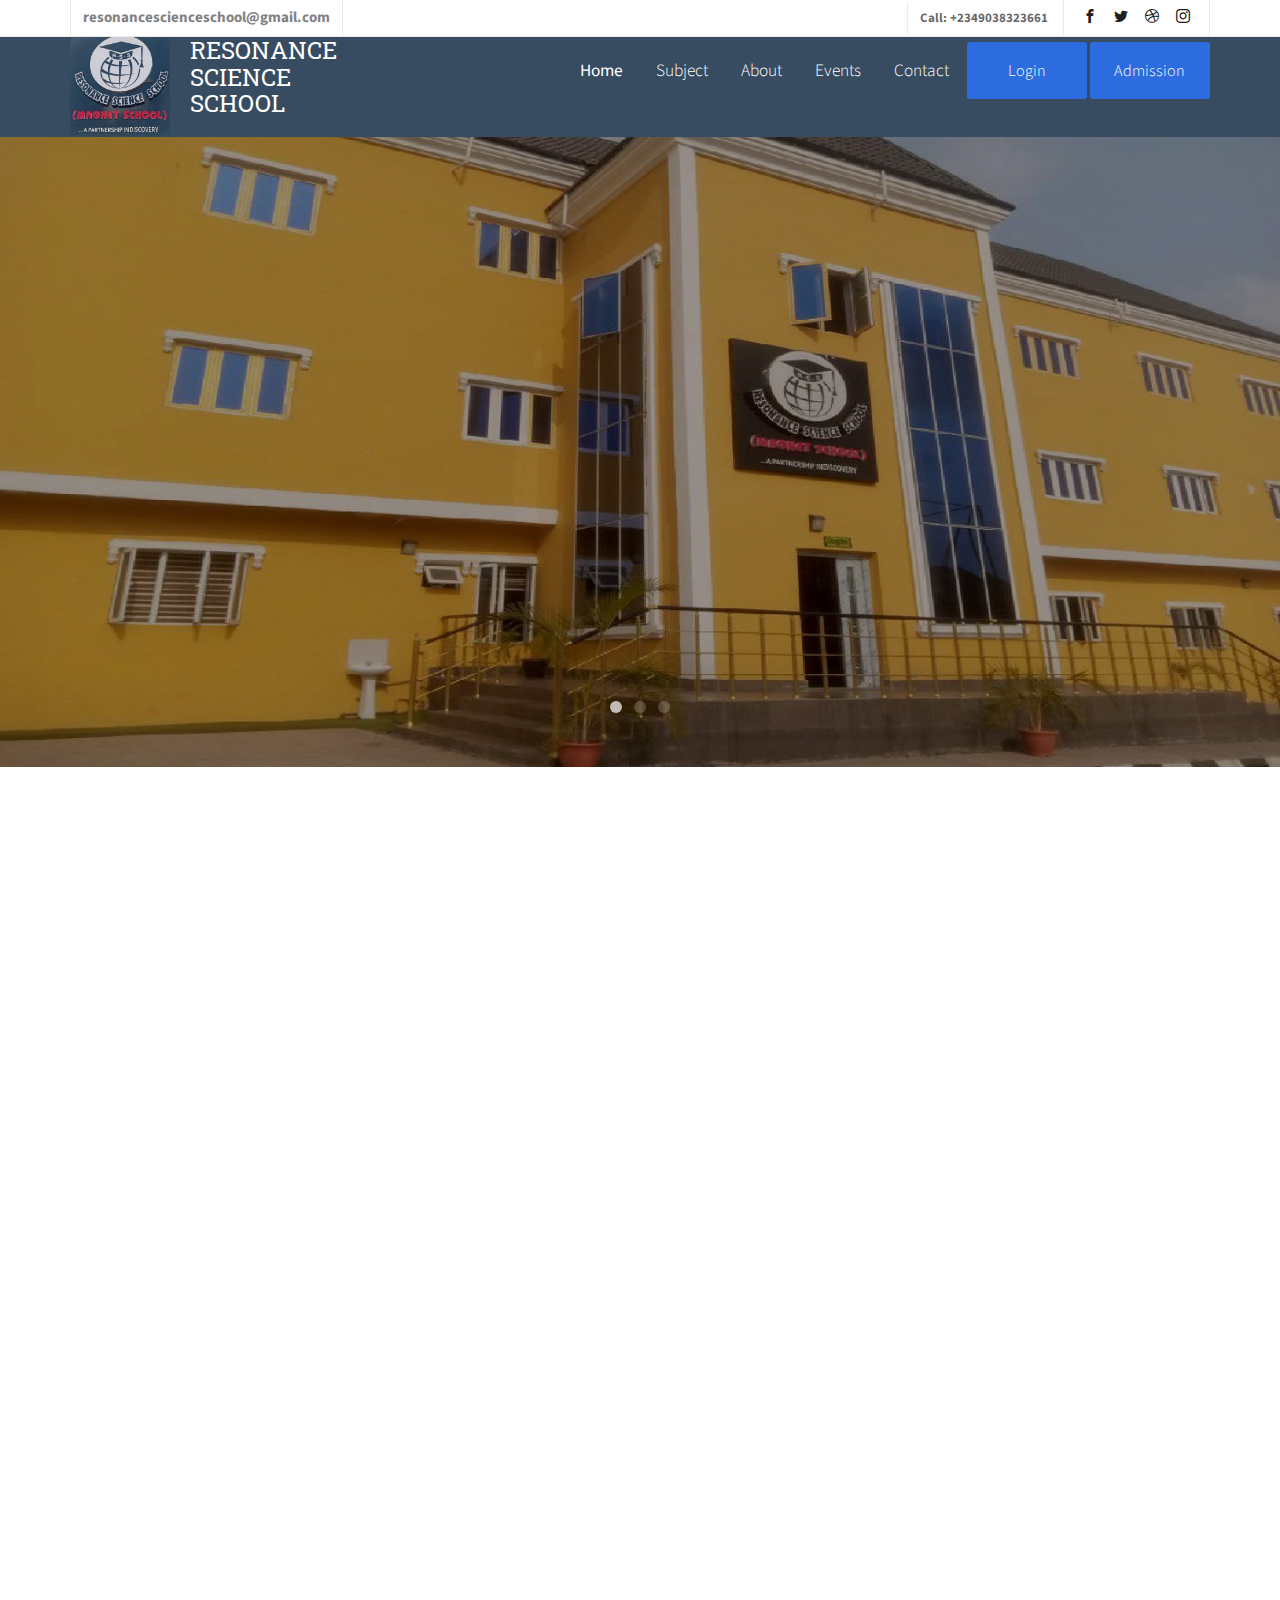
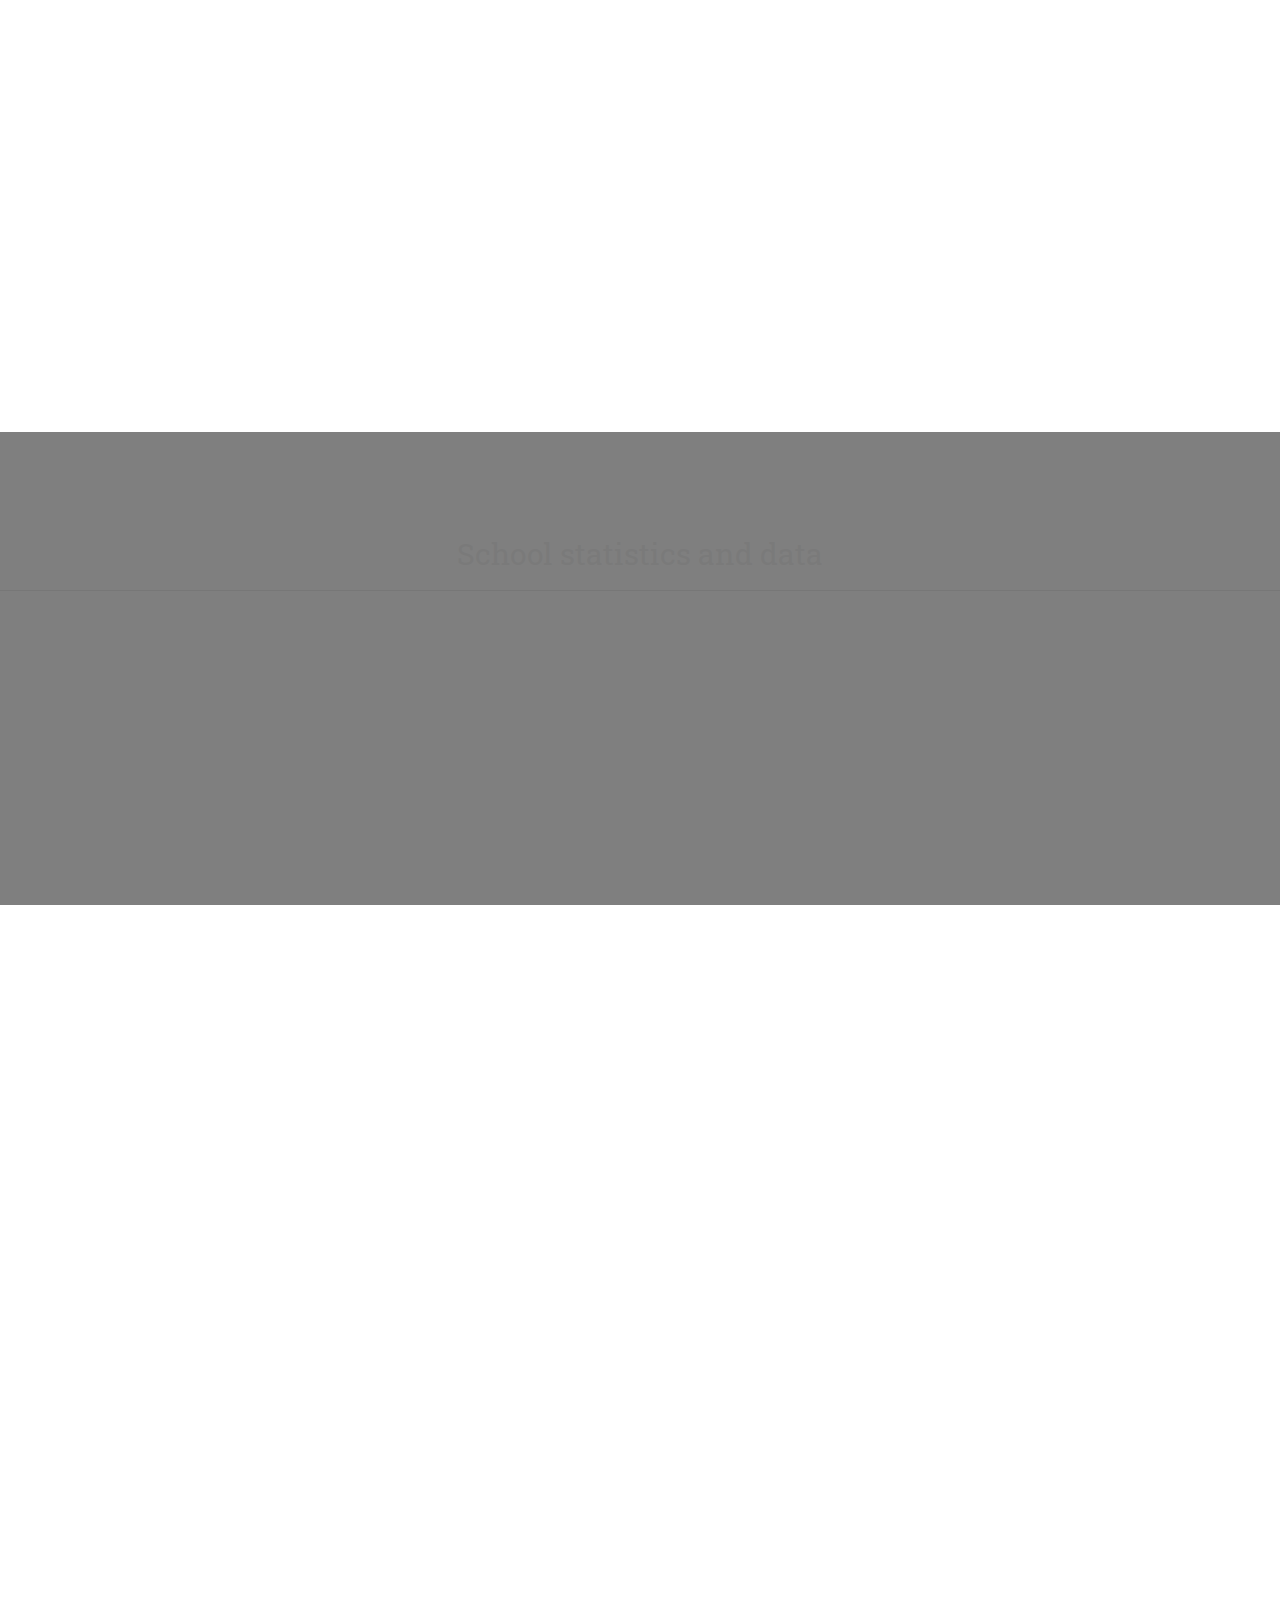
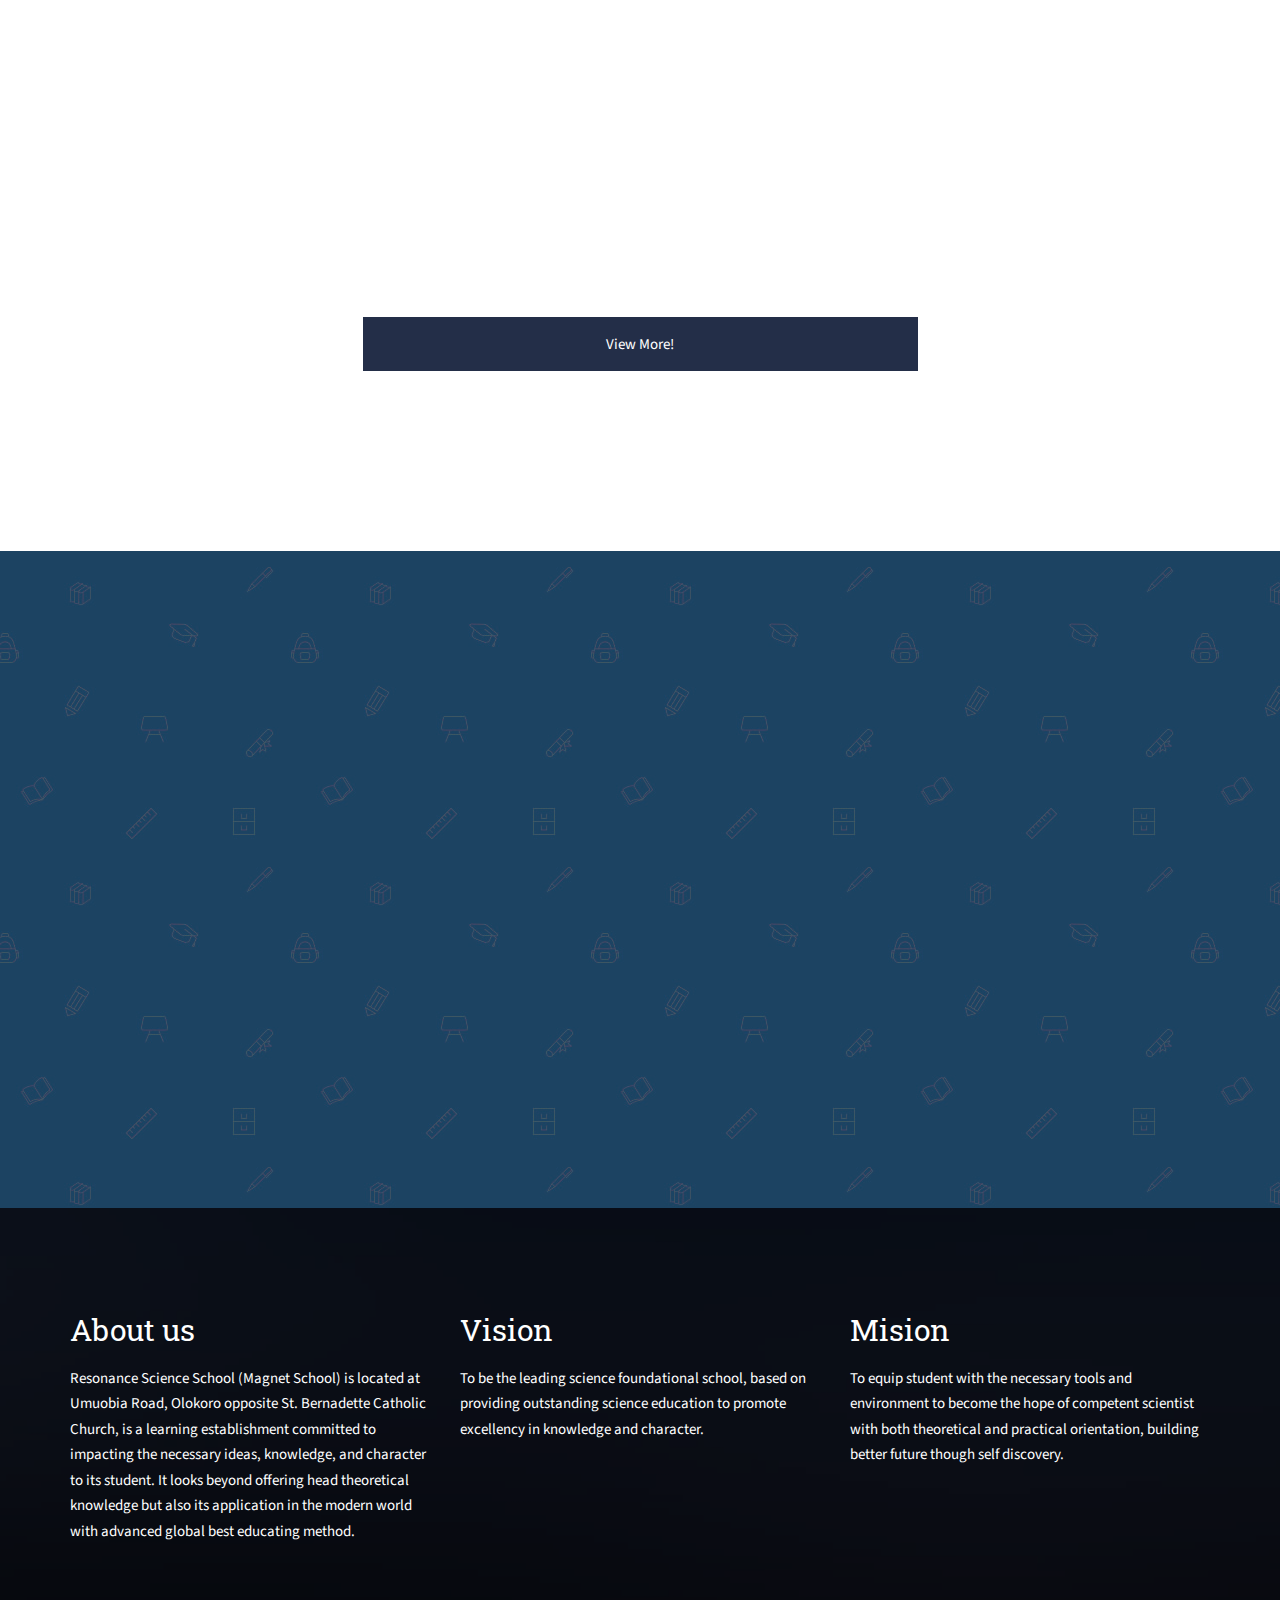
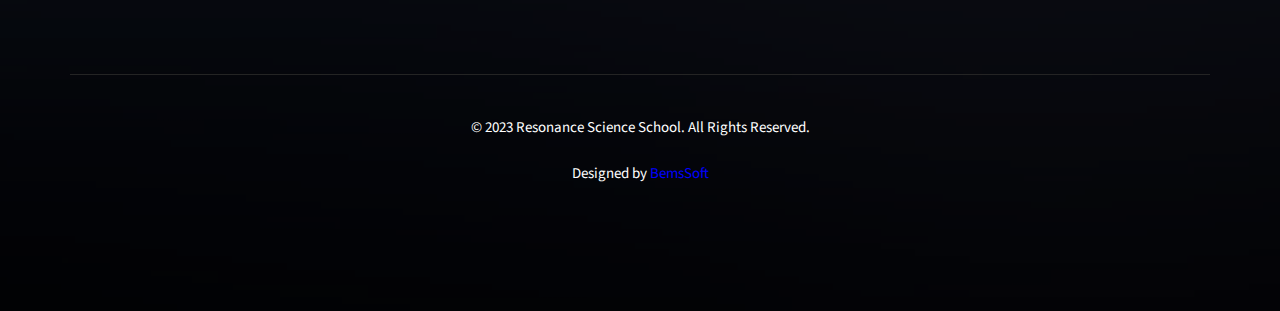
<file: index.html>
<!DOCTYPE HTML>
<html>
<head>
    <meta charset="utf-8">
    <meta http-equiv="X-UA-Compatible" content="IE=edge">
    <title>RESONANCE SCHOOL (MAGNET SCHOOL) </title>
    <meta name="viewport" content="width=device-width, initial-scale=1">
    <meta name="description" content="Free HTML5 Website Template by freehtml5.co"/>
    <meta name="keywords"
          content="free website templates, free html5, free template, free bootstrap, free website template, html5, css3, mobile first, responsive"/>
    <meta name="author" content="freehtml5.co"/>

    <meta property="og:title" content=""/>
    <meta property="og:image" content=""/>
    <meta property="og:url" content=""/>
    <meta property="og:site_name" content=""/>
    <meta property="og:description" content=""/>
    <meta name="twitter:title" content=""/>
    <meta name="twitter:image" content=""/>
    <meta name="twitter:url" content=""/>
    <meta name="twitter:card" content=""/>

    <link href="https://fonts.googleapis.com/css?family=Source+Sans+Pro:300,400,600,700" rel="stylesheet">
    <link href="https://fonts.googleapis.com/css?family=Roboto+Slab:300,400" rel="stylesheet">

    <!-- Animate.css -->
    <link rel="stylesheet" href="css/animate.css">
    <!-- Icomoon Icon Fonts-->
    <link rel="stylesheet" href="css/icomoon.css">
    <!-- Bootstrap  -->
    <link rel="stylesheet" href="css/bootstrap.css">

    <!-- Magnific Popup -->
    <link rel="stylesheet" href="css/magnific-popup.css">

    <!-- Owl Carousel  -->
    <link rel="stylesheet" href="css/owl.carousel.min.css">
    <link rel="stylesheet" href="css/owl.theme.default.min.css">

    <!-- Flexslider  -->
    <link rel="stylesheet" href="css/flexslider.css">

    <!-- Pricing -->
    <link rel="stylesheet" href="css/pricing.css">

    <!-- Theme style  -->
    <link rel="stylesheet" href="css/style.css">

    <!-- Modernizr JS -->
    <script src="js/modernizr-2.6.2.min.js"></script>
    <!-- FOR IE9 below -->
    <!--[if lt IE 9]>
    <script src="js/respond.min.js"></script>
    <![endif]-->

</head>
<body>

<div class="fh5co-loader"></div>
<div id="page">

    <nav class="fh5co-nav" role="navigation">
        <div class="top">
            <div class="container">
                <div class="row">
                    <div class="col-xs-12 text-right">
                        <p class="site" style="font-weight: 700">resonancescienceschool@gmail.com</p>
                        <p class="num" style="font-weight: 700">Call: +2349038323661</p>
                        <ul class="fh5co-social">
                            <li><a href="https://www.facebook.com/resonancescienceschool?mibextid=ZbWKwL"
                                   target="_blank"><i class="icon-facebook2"></i></a></li>
                            <li><a href="https://www.facebook.com/resonancescienceschool?mibextid=ZbWKwL"
                                   target="_blank"><i class="icon-twitter2"></i></a></li>
                            <li><a href="https://www.facebook.com/resonancescienceschool?mibextid=ZbWKwL"
                                   target="_blank"><i class="icon-dribbble2"></i></a></li>
                            <li><a href="https://www.facebook.com/resonancescienceschool?mibextid=ZbWKwL"
                                   target="_blank"><i class="icon-instagram"></i></a></li>
                        </ul>
                    </div>
                </div>
            </div>
        </div>
        <div class="top-menu" style="background: #374c61;">
            <div class="container">
                <div class="row">
                    <div class="col-xs-2 ">
                        <div style="display: flex; align-items: center">
                            <img src="images/school-logo.jpg" alt="resonance school logo"
                                 style="width: 100px; height: 100px; border-radius: 5%">
                            <div class="school-name">
                                <h3 style="color: white; padding-left: 20px">RESONANCE SCIENCE SCHOOL</h3>
                            </div>
                        </div>

                    </div>
                    <div class="col-xs-10 text-right menu-1">
                        <ul>
                            <li class="active "><a class="nav-content" href="index.html">Home</a></li>
                            <li>
                                <a class="nav-content" href="courses.html">Subject</a>
                            </li>
                            <!--								<li><a class="nav-content" href="teacher.html">Teacher</a></li>-->
                            <li><a class="nav-content" href="about.html">About</a></li>
                            <li class="has-dropdown">
                                <a href="blog.html" class="nav-content">Events</a>
                            </li>
                            <li><a href="contact.html" class="nav-content">Contact</a></li>
                            <li class="btn-cta"><a href="https://educlouds.app/resonancescienceschool/login">
								<span class="nav-content"
                                      style="width: 120px; text-align: center; border-radius: 4%">
									Login
								</span></a>
                            </li>

                            <li class="btn-cta"><a href="https://educlouds.app/resonancescienceschool/admission-online">
								<span class="nav-content"
                                      style="width: 120px; text-align: center; border-radius: 4%">
									Admission
								</span></a>
                            </li>
                        </ul>
                    </div>
                </div>

            </div>
        </div>
    </nav>

    <aside id="fh5co-hero">
        <div class="flexslider">
            <ul class="slides">
                <li style="background-image: url(images/img_bg_1.png);">
                    <div class="overlay-gradient"></div>
                    <div class="container">
                        <div class="row">
                            <div class="col-md-8 col-md-offset-2 text-center slider-text">
                                <div class="slider-text-inner">
                                    <h1>The Roots of Education are Bitter, But the Fruit is Sweet</h1>
                                    <h2>Brought to you by RESONANCE SCIENCE SCHOOL</h2>
                                    <p><a class="btn btn-primary btn-lg"
                                          href="https://educlouds.app/resonancescienceschool/admission-online">ADMISSION</a></p>
                                </div>
                            </div>
                        </div>
                    </div>
                </li>
                <li style="background-image: url(images/img_bg_2.png);">
                    <div class="overlay-gradient"></div>
                    <div class="container">
                        <div class="row">
                            <div class="col-md-8 col-md-offset-2 text-center slider-text">
                                <div class="slider-text-inner">
                                    <h1>The Great Aim of Education is not Knowledge, But Action</h1>
                                    <h2>Brought to you by RESONANCE SCIENCE SCHOOL</h2>
                                    <p><a class="btn btn-primary btn-lg btn-learn"
                                          href="https://educlouds.app/resonancescienceschool/admission-online">ADMISSION</a></p>
                                </div>
                            </div>
                        </div>
                    </div>
                </li>
                <li style="background-image: url(images/img_bg_3.png);">
                    <div class="overlay-gradient"></div>
                    <div class="container">
                        <div class="row">
                            <div class="col-md-8 col-md-offset-2 text-center slider-text">
                                <div class="slider-text-inner">
                                    <h1>We Help You to Learn New Things</h1>
                                    <h2>Brought to you by RESONANCE SCIENCE SCHOOL</h2>
                                    <p><a class="btn btn-primary btn-lg btn-learn"
                                          href="https://educlouds.app/resonancescienceschool/admission-online">ADMISSION</a></p>
                                </div>
                            </div>
                        </div>
                    </div>
                </li>
            </ul>
        </div>
    </aside>

    <!--Career Clubs And Activities -->
    <div id="fh5co-course-categories">
        <div class="container">
            <div class="row animate-box">
                <div class="col-md-6 col-md-offset-3 text-center fh5co-heading">
                    <h2>Career Clubs And Activities</h2>
                    <p style="font-size: 1.1em; font-weight: 600; color: #232e48">As a Science School whose aim is to
                        raise world-class science professional, Resonance Science School
                        has four actively in developing their choice careers. The clubs are:
                    </p>
                </div>
            </div>
            <div class="row">
                <div class="col-md-3 col-sm-6 text-center animate-box">
                    <div class="services">
						<span class="icon">
                            <img src="images/club-career-1.png" alt=""
                                 style="width: 200px; height: 200px; border-radius: 50%;">
						</span>
                        <div class="desc">
                            <h3 style="font-weight: 600;">Medical Club</h3>
                            <p style="text-align: left;">
                                Medicine encompasses a variety of health care practices evolved to maintain and restore
                                health by the prevention
                                and treatment of illness. Contemporary medicine applies biomedical science, biomedical
                                research,
                                genetic, and medical technology to diagnose, treat and prevent injury and disease
                                through pharmaceutical or surgical
                                but also through therapies as diverse as psychotherapy, external splints and
                                traction,medical devices, biologic, and
                                ionization radiation, amongst others.
                            </p>
                        </div>
                    </div>
                </div>
                <div class="col-md-3 col-sm-6 text-center animate-box">
                    <div class="services">
						<span class="icon">
							<img src="images/club-career-2.png" alt=""
                                 style="width: 200px; height: 200px; border-radius: 50%;">
						</span>
                        <div class="desc">
                            <h3 style="font-weight: 600;">Engineering Club</h3>
                            <p style="text-align: left;">
                                Engineering is the branch of the science and technology concerned with the design,
                                building and use of
                                engines, machines and structure. It is a discipline of applying technical and scientific
                                knowledge and physical
                                resource to design and produce materials,structures, machines, devices, system, and
                                processes that meet a desire objective
                                under specific criteria. It covers Electrical Engineering, MMechanical Engineering,
                                Chemical Engineering, Civil Engineering, Petroleum Engineering, Marine Engineering,
                                Biomedical Engineering, and many more
                                other aspects of engineering.
                            </p>
                        </div>
                    </div>
                </div>
                <div class="col-md-3 col-sm-6 text-center animate-box">
                    <div class="services">
						<span class="icon">
							<img src="images/club-career-3.png" alt=""
                                 style="width: 200px; height: 200px; border-radius: 50%;">
						</span>
                        <div class="desc">
                            <h3 style="font-weight: 600;">ICT Club</h3>
                            <p style="text-align: left;">
                                Information and Communication Technology (ICT) is an extension term for Information
                                Technology (IT)
                                that stresses the role of unified communication and the integration of
                                telecommunication(telephone lines
                                and wireless signals) and computer, as well as necessary enterprise software,
                                middleware, storage and audiovisual
                                tha enable user to access, store, transmit , understand and manipulate information. The
                                ICT Club organises various
                                training session such as communication skills, presentation skill, video editing
                                skills,web design, blog creating of
                                business documents, software installation and basic computer troubleshooting skills.
                            </p>
                        </div>
                    </div>
                </div>
                <div class="col-md-3 col-sm-6 text-center animate-box">
                    <div class="services">
						<span class="icon">
							<img src="images/club-career-4.png" alt=""
                                 style="width: 200px; height: 200px; border-radius: 50%;">
						</span>
                        <div class="desc">
                            <h3 style="font-weight: 600;">Environmental Club</h3>
                            <p style="text-align: left;">
                                Environmental club relates to the natural world and the impact of human activity on its
                                condition. This environment encompasses the interaction of the all living species,
                                climate
                                , weather and natural resources that affect human survival and economic activities. The
                                club gives student the chances to delve into the most prevalent global issues
                                sustainability
                                and climate - all supported by world -- leading research, industry - standard facilities
                                and expert teaching.
                                It covers areas such as Environmental Engineering, Climate Science and sustainability,
                                Transport and
                                Urban Planning, Conservative Science, Renewable Energy Engineering and many other aspect
                                of environment science.
                            </p>
                        </div>
                    </div>
                </div>
            </div>
        </div>
    </div>
    <!--Career Clubs And Activities end -->

    <!--School data -->
    <div id="fh5co-counter" class="fh5co-counters" style="background-image: url(images/img_bg_4.jpg);"
         data-stellar-background-ratio="0.5">
        <div class="overlay"></div>
        <h2 style="text-align: center; margin-bottom: 2rem; color: whitesmoke">School statistics and data</h2>
        <hr>
        <div class="container">
            <div class="row">
                <div class="col-md-10 col-md-offset-1">
                    <div class="row">
                        <div class="col-md-3 col-sm-6 text-center animate-box">
                            <span class="icon"><i class="icon-world"></i></span>
                            <span class="fh5co-counter js-counter" data-from="0" data-to="1788" data-speed="5000"
                                  data-refresh-interval="50"></span>
                            <span class="fh5co-counter-label">Followers</span>
                        </div>
                        <div class="col-md-3 col-sm-6 text-center animate-box">
                            <span class="icon"><i class="icon-study"></i></span>
                            <span class="fh5co-counter js-counter" data-from="0" data-to="548" data-speed="5000"
                                  data-refresh-interval="50"></span>
                            <span class="fh5co-counter-label">Students Enrolled</span>
                        </div>
                        <div class="col-md-3 col-sm-6 text-center animate-box">
                            <span class="icon"><i class="icon-bulb"></i></span>
                            <span class="fh5co-counter js-counter" data-from="0" data-to="86" data-speed="5000"
                                  data-refresh-interval="50"></span>
                            <span class="fh5co-counter-label">Project Completed</span>
                        </div>
                        <div class="col-md-3 col-sm-6 text-center animate-box">
                            <span class="icon"><i class="icon-head"></i></span>
                            <span class="fh5co-counter js-counter" data-from="0" data-to="24" data-speed="5000"
                                  data-refresh-interval="50"></span>
                            <span class="fh5co-counter-label">Certified Teachers</span>
                        </div>
                    </div>
                </div>
            </div>
        </div>
    </div>
    <!--School data end -->

    <!--subjects start -->
    <div id="fh5co-course">
        <div class="container">
            <div class="row animate-box">
                <div class="col-md-6 col-md-offset-3 text-center fh5co-heading">
                    <h2>Subjects</h2>
                    <p>We offer the best and standard school curriculum, our subjects are aimed to bringing the best out
                        of every students.</p>
                </div>
            </div>
            <div class="row">
                <div class="col-md-6 animate-box">
                    <div class="course">
                        <a href="#" class="course-img" style="background-image: url(images/project-1.jpg);">
                        </a>
                        <div class="desc">
                            <h3>Mathematics</h3>
                            <p>Mathematics is an area of knowledge that includes the topics of numbers, formulas and
                                ]related structures, shapes and the spaces in which they are contained, and quantities
                                and their changes.
                            </p>
                            <span><a href="https://educlouds.app/resonancescienceschool/login"
                                     class="btn btn-primary btn-sm btn-course">Login</a></span></div>
                    </div>
                </div>
                <div class="col-md-6 animate-box">
                    <div class="course">
                        <a href="#" class="course-img" style="background-image: url(images/project-2.jpg);">
                        </a>
                        <div class="desc">
                            <h3>English Language</h3>
                            <p>English is a West Germanic language in the Indo-European language family, with its
                                earliest forms spoken by the inhabitants of early medieval England.
                                It is named after the Angles.
                            </p>
                            <span><a href="https://educlouds.app/resonancescienceschool/login"
                                     class="btn btn-primary btn-sm btn-course">Login</a></span></div>
                    </div>
                </div>
                <div class="col-md-6 animate-box">
                    <div class="course">
                        <a href="#" class="course-img" style="background-image: url(images/project-3.jpg);">
                        </a>
                        <div class="desc">
                            <h3>French Language</h3>
                            <p>French language  is a Romance language of
                                the Indo-European family. It descended from the Vulgar Latin of the Roman Empire,
                                as did all Romance languages. French evolved from Gallo-Romance. More...</p>
                            <span><a href="https://educlouds.app/resonancescienceschool/login"
                                     class="btn btn-primary btn-sm btn-course">Login</a></span></div>
                    </div>
                </div>
                <div class="col-md-6 animate-box">
                    <div class="course">
                        <a href="#" class="course-img" style="background-image: url(images/project-4.png);">
                        </a>
                        <div class="desc">
                            <h3>Physics</h3>
                            <p>Physics is the natural science of matter, involving the study of matter, its
                                fundamental constituents, its motion and behavior through space and time,
                                and the related entities of energy and force.
                            </p>
                            <span><a href="https://educlouds.app/resonancescienceschool/login"
                                     class="btn btn-primary btn-sm btn-course">Login</a></span>
                        </div>
                    </div>
                </div>


                <div class="col-md-6 col-md-offset-3 text-center fh5co-heading">
                    <a class="btn-block mx-auto" style="background: #232e48!important;
					height: 3.125rem; color: white; display: flex;
					 justify-content: center; padding: 2.7rem!important;
					align-items: center" href="courses.html"> View More!</a>
                </div>
            </div>
        </div>
    </div>
    <!--subjects end -->

    <!--- Testimonial -->
    <div id="fh5co-testimonial" style="background-image: url(images/school.jpg);">
        <div class="overlay"></div>
        <div class="container">
            <div class="row animate-box">
                <div class="col-md-6 col-md-offset-3 text-center fh5co-heading">
                    <h2><span>Testimonials</span></h2>
                </div>
            </div>
            <div class="row">
                <div class="col-md-10 col-md-offset-1">
                    <div class="row animate-box">
                        <div class="owl-carousel owl-carousel-fullwidth">
                            <div class="item">
                                <div class="testimony-slide active text-center">
                                    <div class="user" style="background-image: url(images/person1.jpg);"></div>
                                    <span>Sharon Chidimma Victor<br><small>Students</small></span>
                                    <blockquote>
                                        <p>&ldquo;Is an extraordinary individual who consistently goes above and beyond
                                            expectations. Their unwavering work ethic and thirst for knowledge have
                                            allowed them to excel in every subject they undertake.&rdquo;</p>
                                    </blockquote>
                                </div>
                            </div>
                            <div class="item">
                                <div class="testimony-slide active text-center">
                                    <div class="user" style="background-image: url(images/person2.jpg);"></div>
                                    <span>Okere Daniel Chiemena <br><small>Students</small></span>
                                    <blockquote>
                                        <p>&ldquo;What sets [Student's Name] apart is not only their academic prowess
                                            but also their exceptional leadership qualities and commitment to
                                            serving the community. Whether it is leading a student organization,
                                            volunteering for various initiatives, or supporting their peers,
                                            they consistently demonstrate a level of maturity and compassion that
                                            is rare among their peers.&rdquo;</p>
                                    </blockquote>
                                </div>
                            </div>
                            <div class="item">
                                <div class="testimony-slide active text-center">
                                    <div class="user" style="background-image: url(images/person3.jpg);"></div>
                                    <span>Ugochukwu Uchechukwu Marvelous<br><small>student</small></span>
                                    <blockquote>
                                        <p>&ldquo;Has an impressive character and a genuine passion for learning. They
                                            possess exceptional interpersonal skills, actively engaging in class
                                            discussions, asking insightful questions, and demonstrating a profound
                                            understanding of diverse perspectives. &rdquo;</p>
                                    </blockquote>
                                </div>
                            </div>
                        </div>
                    </div>
                </div>
            </div>
        </div>
    </div>
    <!--- Testimonial end -->



    <!--	<div id="fh5co-blog">-->
    <!--		<div class="container">-->
    <!--			<div class="row animate-box">-->
    <!--				<div class="col-md-8 col-md-offset-2 text-center fh5co-heading">-->
    <!--					<h2>Blog &amp; Events</h2>-->
    <!--					<p>Dignissimos asperiores vitae velit veniam totam fuga molestias accusamus alias autem provident. Odit ab aliquam dolor eius.</p>-->
    <!--				</div>-->
    <!--			</div>-->
    <!--			<div class="row row-padded-mb">-->
    <!--				<div class="col-md-4 animate-box">-->
    <!--					<div class="fh5co-event">-->
    <!--						<div class="date text-center"><span>15<br>Mar.</span></div>-->
    <!--						<h3><a href="#">USA, International Triathlon Event</a></h3>-->
    <!--						<p>Far far away, behind the word mountains, far from the countries Vokalia and Consonantia, there live the blind texts.</p>-->
    <!--						<p><a href="#">Read More</a></p>-->
    <!--					</div>-->
    <!--				</div>-->
    <!--				<div class="col-md-4 animate-box">-->
    <!--					<div class="fh5co-event">-->
    <!--						<div class="date text-center"><span>15<br>Mar.</span></div>-->
    <!--						<h3><a href="#">USA, International Triathlon Event</a></h3>-->
    <!--						<p>Far far away, behind the word mountains, far from the countries Vokalia and Consonantia, there live the blind texts.</p>-->
    <!--						<p><a href="#">Read More</a></p>-->
    <!--					</div>-->
    <!--				</div>-->
    <!--				<div class="col-md-4 animate-box">-->
    <!--					<div class="fh5co-event">-->
    <!--						<div class="date text-center"><span>15<br>Mar.</span></div>-->
    <!--						<h3><a href="#">New Device Develope by Microsoft</a></h3>-->
    <!--						<p>Far far away, behind the word mountains, far from the countries Vokalia and Consonantia, there live the blind texts.</p>-->
    <!--						<p><a href="#">Read More</a></p>-->
    <!--					</div>-->
    <!--				</div>-->
    <!--			</div>-->
    <!--			<div class="row">-->
    <!--				<div class="col-lg-4 col-md-4">-->
    <!--					<div class="fh5co-blog animate-box">-->
    <!--						<a href="#" class="blog-img-holder" style="background-image: url(images/project-1.jpg);"></a>-->
    <!--						<div class="blog-text">-->
    <!--							<h3><a href="#">Healty Lifestyle &amp; Living</a></h3>-->
    <!--							<span class="posted_on">March. 15th</span>-->
    <!--							<span class="comment"><a href="">21<i class="icon-speech-bubble"></i></a></span>-->
    <!--							<p>Far far away, behind the word mountains, far from the countries Vokalia and Consonantia, there live the blind texts.</p>-->
    <!--						</div> -->
    <!--					</div>-->
    <!--				</div>-->
    <!--				<div class="col-lg-4 col-md-4">-->
    <!--					<div class="fh5co-blog animate-box">-->
    <!--						<a href="#" class="blog-img-holder" style="background-image: url(images/project-2.jpg);"></a>-->
    <!--						<div class="blog-text">-->
    <!--							<h3><a href="#">Healty Lifestyle &amp; Living</a></h3>-->
    <!--							<span class="posted_on">March. 15th</span>-->
    <!--							<span class="comment"><a href="">21<i class="icon-speech-bubble"></i></a></span>-->
    <!--							<p>Far far away, behind the word mountains, far from the countries Vokalia and Consonantia, there live the blind texts.</p>-->
    <!--						</div> -->
    <!--					</div>-->
    <!--				</div>-->
    <!--				<div class="col-lg-4 col-md-4">-->
    <!--					<div class="fh5co-blog animate-box">-->
    <!--						<a href="#" class="blog-img-holder" style="background-image: url(images/project-3.jpg);"></a>-->
    <!--						<div class="blog-text">-->
    <!--							<h3><a href="#">Healty Lifestyle &amp; Living</a></h3>-->
    <!--							<span class="posted_on">March. 15th</span>-->
    <!--							<span class="comment"><a href="">21<i class="icon-speech-bubble"></i></a></span>-->
    <!--							<p>Far far away, behind the word mountains, far from the countries Vokalia and Consonantia, there live the blind texts.</p>-->
    <!--						</div> -->
    <!--					</div>-->
    <!--				</div>-->
    <!--			</div>-->
    <!--		</div>-->
    <!--	</div>-->


    <footer id="fh5co-footer" role="contentinfo" style="background-image: url(images/img_bg_4.jpg);">
        <div class="overlay"></div>
        <div class="container">
            <div class="row row-pb-md mx-auto">
                <div class="col-md-4 fh5co-widget">
                    <h2 class="" style="color: white">About us</h2>
                    <p>
                        Resonance Science School (Magnet School) is located at Umuobia Road, Olokoro opposite St.
                        Bernadette Catholic Church, is a learning establishment committed to impacting the necessary
                        ideas, knowledge, and character to its student. It looks beyond offering head theoretical
                        knowledge but also
                        its application in the modern world with advanced global best educating method.
                    </p>
                </div>

                <div class="col-md-4 fh5co-widget">
                    <h2 class="text-light" style="color: white">Vision</h2>
                    <p>
                        To be the leading science foundational school, based on providing outstanding science education
                        to promote excellency in knowledge and character.
                    </p>
                </div>

                <div class="col-md-4 fh5co-widget">
                    <h2 class="text-light" style="color: white">Mision</h2>
                    <p>
                        To equip student with the necessary tools and environment to become the hope of competent
                        scientist
                        with both theoretical and practical orientation, building better future though self discovery.
                    </p>
                </div>


                <!--				<div class="col-md-2 col-sm-4 col-xs-6 col-md-push-1 fh5co-widget">-->
                <!--					<h3>Legal</h3>-->
                <!--					<ul class="fh5co-footer-links">-->
                <!--						<li><a href="#">Find Designers</a></li>-->
                <!--						<li><a href="#">Find Developers</a></li>-->
                <!--						<li><a href="#">Teams</a></li>-->
                <!--						<li><a href="#">Advertise</a></li>-->
                <!--						<li><a href="#">API</a></li>-->
                <!--					</ul>-->
                <!--				</div>-->
            </div>

            <hr>
            <div class="row copyright">
                <div class="col-md-12 text-center">
                    <p>
                    <p class="block">&copy; 2023 Resonance Science School. All Rights Reserved.</p>
                    <p class="block">Designed by <a style="color: blue; text-underline: white" href="https://bemsoft.ng" target="_blank">BemsSoft</a>
                    </p>
                </div>
            </div>

        </div>
    </footer>
</div>

<div class="gototop js-top">
    <a href="#" class="js-gotop"><i class="icon-arrow-up"></i></a>
</div>

<!-- jQuery -->
<script src="js/jquery.min.js"></script>
<!-- jQuery Easing -->
<script src="js/jquery.easing.1.3.js"></script>
<!-- Bootstrap -->
<script src="js/bootstrap.min.js"></script>
<!-- Waypoints -->
<script src="js/jquery.waypoints.min.js"></script>
<!-- Stellar Parallax -->
<script src="js/jquery.stellar.min.js"></script>
<!-- Carousel -->
<script src="js/owl.carousel.min.js"></script>
<!-- Flexslider -->
<script src="js/jquery.flexslider-min.js"></script>
<!-- countTo -->
<script src="js/jquery.countTo.js"></script>
<!-- Magnific Popup -->
<script src="js/jquery.magnific-popup.min.js"></script>
<script src="js/magnific-popup-options.js"></script>
<!-- Count Down -->
<script src="js/simplyCountdown.js"></script>
<!-- Main -->
<script src="js/main.js"></script>
<script>
    let d = new Date(new Date().getTime() + 1000 * 120 * 120 * 2000);

    // default example
    simplyCountdown('.simply-countdown-one', {
        year: d.getFullYear(),
        month: d.getMonth() + 1,
        day: d.getDate()
    });

    //jQuery example
    $('#simply-countdown-losange').simplyCountdown({
        year: d.getFullYear(),
        month: d.getMonth() + 1,
        day: d.getDate(),
        enableUtc: false
    });
</script>
</body>
</html>
</file>
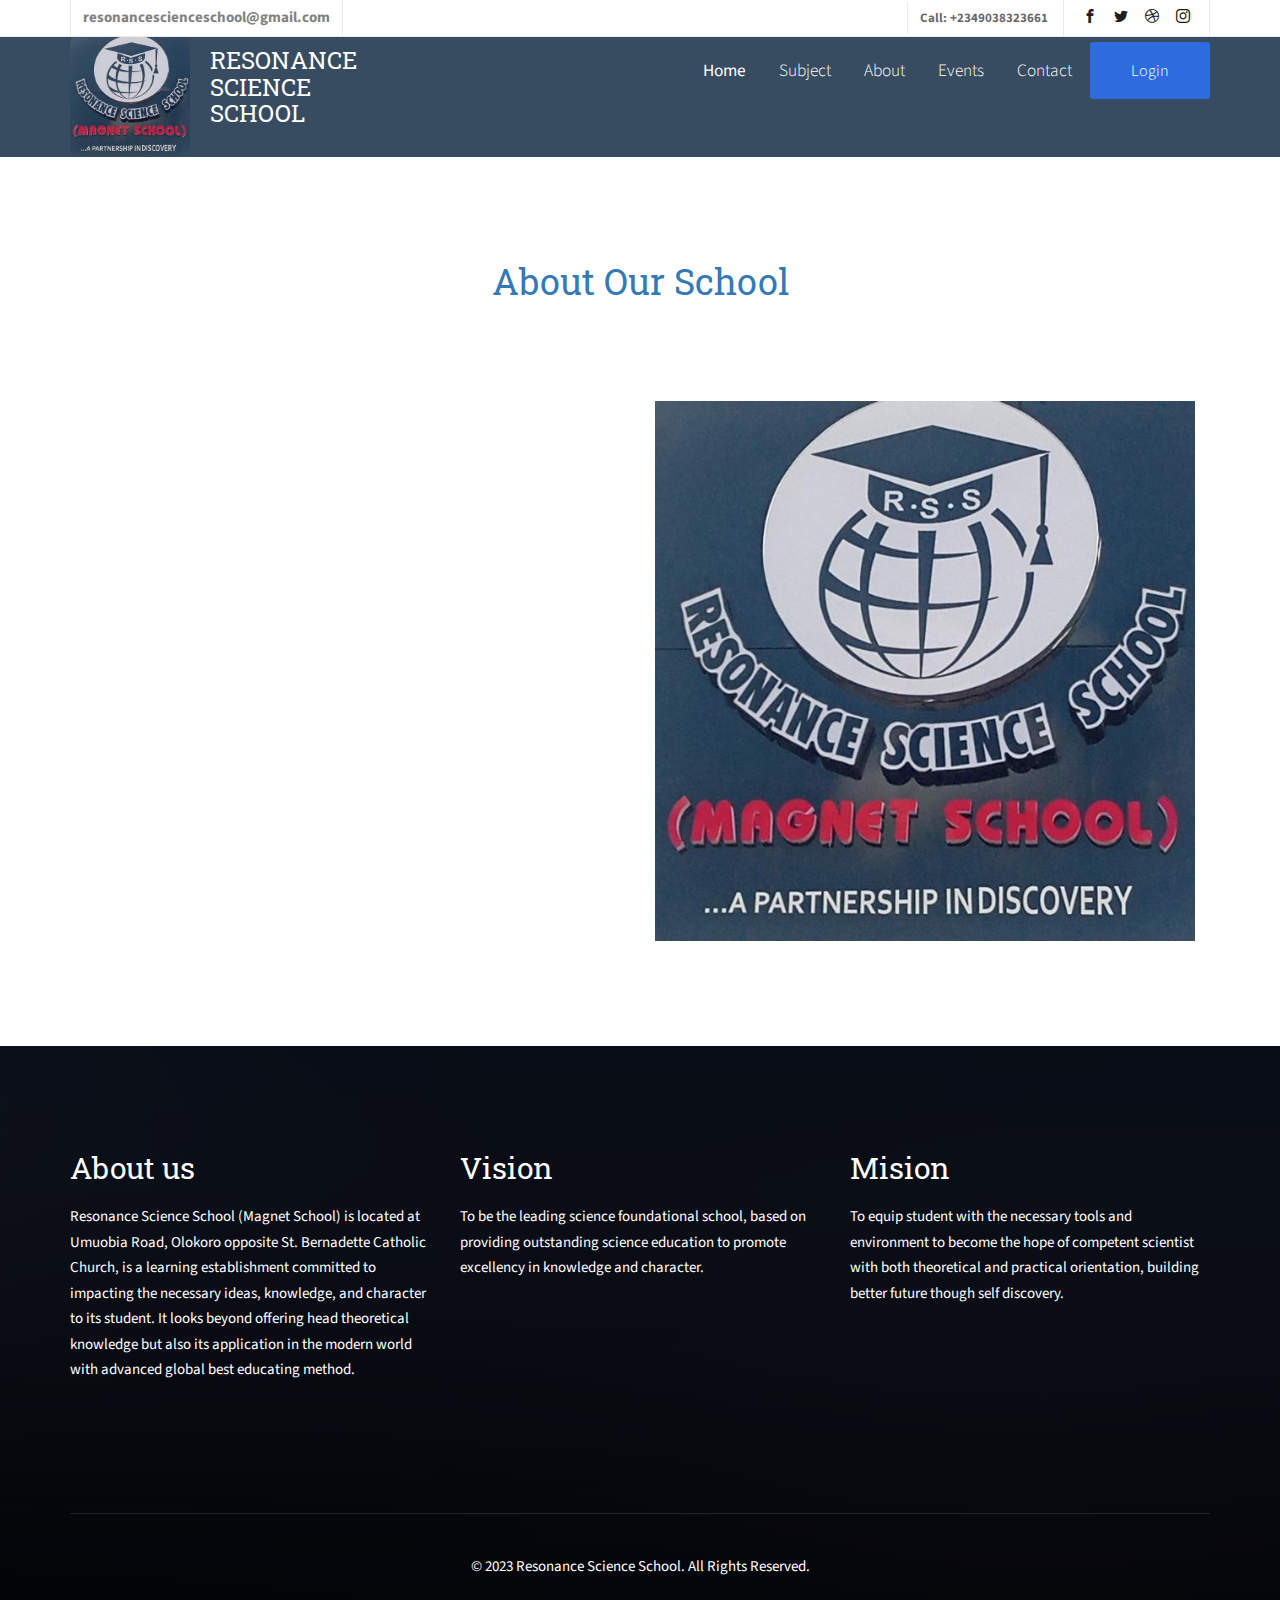
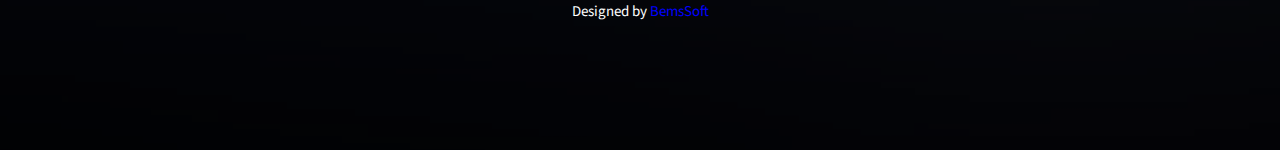
<file: about.html>
<!DOCTYPE HTML>
<html>
<head>
    <meta charset="utf-8">
    <meta http-equiv="X-UA-Compatible" content="IE=edge">
    <title>RESONANCE SCIENCE SCHOOL| ABOUT</title>
    <meta name="viewport" content="width=device-width, initial-scale=1">
    <meta name="description" content="Free HTML5 Website Template by freehtml5.co"/>
    <meta name="keywords"
          content="free website templates, free html5, free template, free bootstrap, free website template, html5, css3, mobile first, responsive"/>
    <meta name="author" content="freehtml5.co"/>


    <!-- Facebook and Twitter integration -->
    <meta property="og:title" content=""/>
    <meta property="og:image" content=""/>
    <meta property="og:url" content=""/>
    <meta property="og:site_name" content=""/>
    <meta property="og:description" content=""/>
    <meta name="twitter:title" content=""/>
    <meta name="twitter:image" content=""/>
    <meta name="twitter:url" content=""/>
    <meta name="twitter:card" content=""/>

    <link href="https://fonts.googleapis.com/css?family=Source+Sans+Pro:300,400,600,700" rel="stylesheet">
    <link href="https://fonts.googleapis.com/css?family=Roboto+Slab:300,400" rel="stylesheet">

    <!-- Animate.css -->
    <link rel="stylesheet" href="css/animate.css">
    <!-- Icomoon Icon Fonts-->
    <link rel="stylesheet" href="css/icomoon.css">
    <!-- Bootstrap  -->
    <link rel="stylesheet" href="css/bootstrap.css">

    <!-- Magnific Popup -->
    <link rel="stylesheet" href="css/magnific-popup.css">

    <!-- Owl Carousel  -->
    <link rel="stylesheet" href="css/owl.carousel.min.css">
    <link rel="stylesheet" href="css/owl.theme.default.min.css">

    <!-- Flexslider  -->
    <link rel="stylesheet" href="css/flexslider.css">

    <!-- Pricing -->
    <link rel="stylesheet" href="css/pricing.css">

    <!-- Theme style  -->
    <link rel="stylesheet" href="css/style.css">

    <!-- Modernizr JS -->
    <script src="js/modernizr-2.6.2.min.js"></script>
    <!-- FOR IE9 below -->
    <!--[if lt IE 9]>
    <script src="js/respond.min.js"></script>
    <![endif]-->

    <style>
        @media screen and (max-width: 480px) {
            h3.school-name {
                display: none;
            }
        }
    </style>

</head>
<body>

<div class="fh5co-loader"></div>

<div id="page">
    <nav class="fh5co-nav" role="navigation">
        <div class="top">
            <div class="container">
                <div class="row">
                    <div class="col-xs-12 text-right">
                        <p class="site" style="font-weight: 700">resonancescienceschool@gmail.com</p>
                        <p class="num" style="font-weight: 700">Call: +2349038323661</p>
                        <ul class="fh5co-social">
                            <li><a href="https://www.facebook.com/resonancescienceschool?mibextid=ZbWKwL"
                                   target="_blank"><i class="icon-facebook2"></i></a></li>
                            <li><a href="https://www.facebook.com/resonancescienceschool?mibextid=ZbWKwL"
                                   target="_blank"><i class="icon-twitter2"></i></a></li>
                            <li><a href="https://www.facebook.com/resonancescienceschool?mibextid=ZbWKwL"
                                   target="_blank"><i class="icon-dribbble2"></i></a></li>
                            <li><a href="https://www.facebook.com/resonancescienceschool?mibextid=ZbWKwL"
                                   target="_blank"><i class="icon-instagram"></i></a></li>
                        </ul>
                    </div>
                </div>
            </div>
        </div>
        <div class="top-menu" style="background: #374c61;">
            <div class="container">
                <div class="row">
                    <div class="col-xs-2 ">
                        <div style="display: flex; align-items: center">
                            <img src="images/school-logo.jpg" alt="resonance school logo"
                                 style="width: 150px; height: 120px; border-radius: 5%">

                            <div class="school-name">
                                <h3 style="color: white; padding-left: 20px">RESONANCE SCIENCE SCHOOL</h3>
                            </div>
                        </div>

                    </div>
                    <div class="col-xs-10 text-right menu-1">
                        <ul>
                            <li class="active "><a class="nav-content" href="index.html">Home</a></li>
                            <li>
                                <a class="nav-content" href="courses.html">Subject</a>
                            </li>
<!--                            <li><a class="nav-content" href="teacher.html">Teacher</a></li>-->
                            <li><a class="nav-content" href="about.html">About</a></li>
                            <li class="has-dropdown">
                                <a href="blog.html" class="nav-content">Events</a>
                            </li>
                            <li><a href="contact.html" class="nav-content">Contact</a></li>
                            <li class="btn-cta"><a href="https://educlouds.app/resonancescienceschool/login">
								<span class="nav-content"
                                      style="width: 120px; text-align: center; border-radius: 4%">
									Login
								</span></a></li>
                        </ul>
                    </div>
                </div>

            </div>
        </div>
    </nav>

    <div id="fh5co-about">
        <h1 class="text-primary" style="text-align: center; margin-bottom: 100px;">About Our School</h1>
        <div class="container">
            <div class="col-md-6 animate-box">
                <h2>Welcome to Resonance Science School</h2>
                <p style="font-size: 1.2em; font-weight: 600">
                    Resonance Science School (Magnet School) is located at Umuobia Road, Olokoro opposite St.
                    Bernadette Catholic Church, is a learning establishment committed to impacting the necessary
                    ideas, knowledge, and character to its student. It looks beyond offering head theoretical knowledge
                    but also
                    its application in the modern world with advanced global best educating method.
                </p>
            </div>
            <div class="col-md-6">
                <img class="img-responsive" src="images/school-logo.jpg" alt="Free HTML5 Bootstrap Template">
            </div>
        </div>
    </div>

    <!--    <div id="fh5co-gallery" class="fh5co-bg-section">-->
    <!--        <div class="row text-center">-->
    <!--            <h2><span>Instagram Gallery</span></h2>-->
    <!--        </div>-->
    <!--        <div class="row">-->
    <!--            <div class="col-md-3 col-padded">-->
    <!--                <a href="#" class="gallery" style="background-image: url(images/project-5.jpg);"></a>-->
    <!--            </div>-->
    <!--            <div class="col-md-3 col-padded">-->
    <!--                <a href="#" class="gallery" style="background-image: url(images/project-2.jpg);"></a>-->
    <!--            </div>-->
    <!--            <div class="col-md-3 col-padded">-->
    <!--                <a href="#" class="gallery" style="background-image: url(images/project-3.jpg);"></a>-->
    <!--            </div>-->
    <!--            <div class="col-md-3 col-padded">-->
    <!--                <a href="#" class="gallery" style="background-image: url(images/project-4.jpg);"></a>-->
    <!--            </div>-->
    <!--        </div>-->
    <!--    </div>-->

    <footer id="fh5co-footer" role="contentinfo" style="background-image: url(images/img_bg_4.jpg);">
        <div class="overlay"></div>
        <div class="container">
            <div class="row row-pb-md mx-auto">
                <div class="col-md-4 fh5co-widget">
                    <h2 class="" style="color: white">About us</h2>
                    <p>
                        Resonance Science School (Magnet School) is located at Umuobia Road, Olokoro opposite St.
                        Bernadette Catholic Church, is a learning establishment committed to impacting the necessary
                        ideas, knowledge, and character to its student. It looks beyond offering head theoretical
                        knowledge but also
                        its application in the modern world with advanced global best educating method.
                    </p>
                </div>

                <div class="col-md-4 fh5co-widget">
                    <h2 class="text-light" style="color: white">Vision</h2>
                    <p>
                        To be the leading science foundational school, based on providing outstanding science education
                        to promote excellency in knowledge and character.
                    </p>
                </div>

                <div class="col-md-4 fh5co-widget">
                    <h2 class="text-light" style="color: white">Mision</h2>
                    <p>
                        To equip student with the necessary tools and environment to become the hope of competent
                        scientist
                        with both theoretical and practical orientation, building better future though self discovery.
                    </p>
                </div>


                <!--				<div class="col-md-2 col-sm-4 col-xs-6 col-md-push-1 fh5co-widget">-->
                <!--					<h3>Legal</h3>-->
                <!--					<ul class="fh5co-footer-links">-->
                <!--						<li><a href="#">Find Designers</a></li>-->
                <!--						<li><a href="#">Find Developers</a></li>-->
                <!--						<li><a href="#">Teams</a></li>-->
                <!--						<li><a href="#">Advertise</a></li>-->
                <!--						<li><a href="#">API</a></li>-->
                <!--					</ul>-->
                <!--				</div>-->
            </div>

            <hr>
            <div class="row copyright">
                <div class="col-md-12 text-center">
                    <p>
                    <p class="block">&copy; 2023 Resonance Science School. All Rights Reserved.</p>
                    <p class="block">Designed by <a style="color: blue; text-underline: white" href="https://bemsoft.ng" target="_blank">BemsSoft</a>
                    </p>
                </div>
            </div>

        </div>
    </footer>
</div>

<div class="gototop js-top">
    <a href="#" class="js-gotop"><i class="icon-arrow-up"></i></a>
</div>

<!-- jQuery -->
<script src="js/jquery.min.js"></script>
<!-- jQuery Easing -->
<script src="js/jquery.easing.1.3.js"></script>
<!-- Bootstrap -->
<script src="js/bootstrap.min.js"></script>
<!-- Waypoints -->
<script src="js/jquery.waypoints.min.js"></script>
<!-- Stellar Parallax -->
<script src="js/jquery.stellar.min.js"></script>
<!-- Carousel -->
<script src="js/owl.carousel.min.js"></script>
<!-- Flexslider -->
<script src="js/jquery.flexslider-min.js"></script>
<!-- countTo -->
<script src="js/jquery.countTo.js"></script>
<!-- Magnific Popup -->
<script src="js/jquery.magnific-popup.min.js"></script>
<script src="js/magnific-popup-options.js"></script>
<!-- Count Down -->
<script src="js/simplyCountdown.js"></script>
<!-- Main -->
<script src="js/main.js"></script>
<script>
    var d = new Date(new Date().getTime() + 1000 * 120 * 120 * 2000);

    // default example
    simplyCountdown('.simply-countdown-one', {
        year: d.getFullYear(),
        month: d.getMonth() + 1,
        day: d.getDate()
    });

    //jQuery example
    $('#simply-countdown-losange').simplyCountdown({
        year: d.getFullYear(),
        month: d.getMonth() + 1,
        day: d.getDate(),
        enableUtc: false
    });
</script>
</body>
</html>
</file>
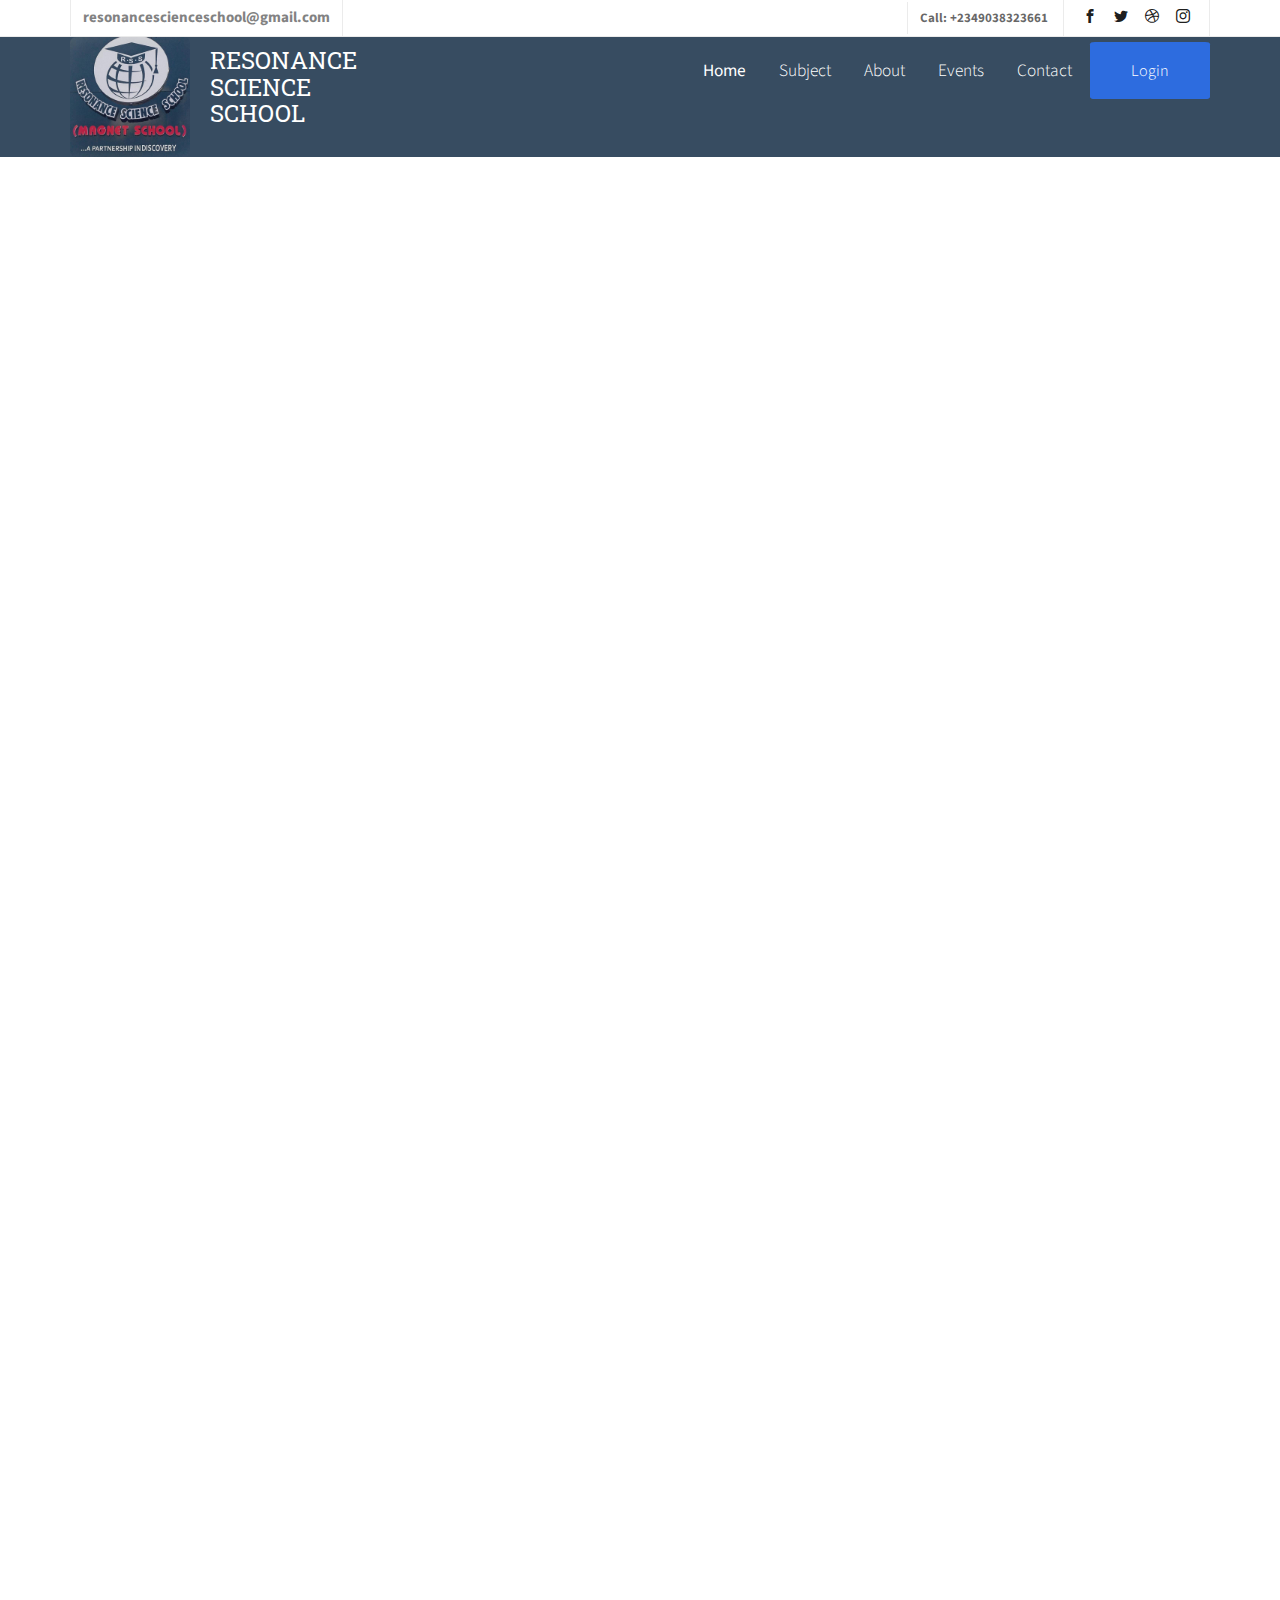
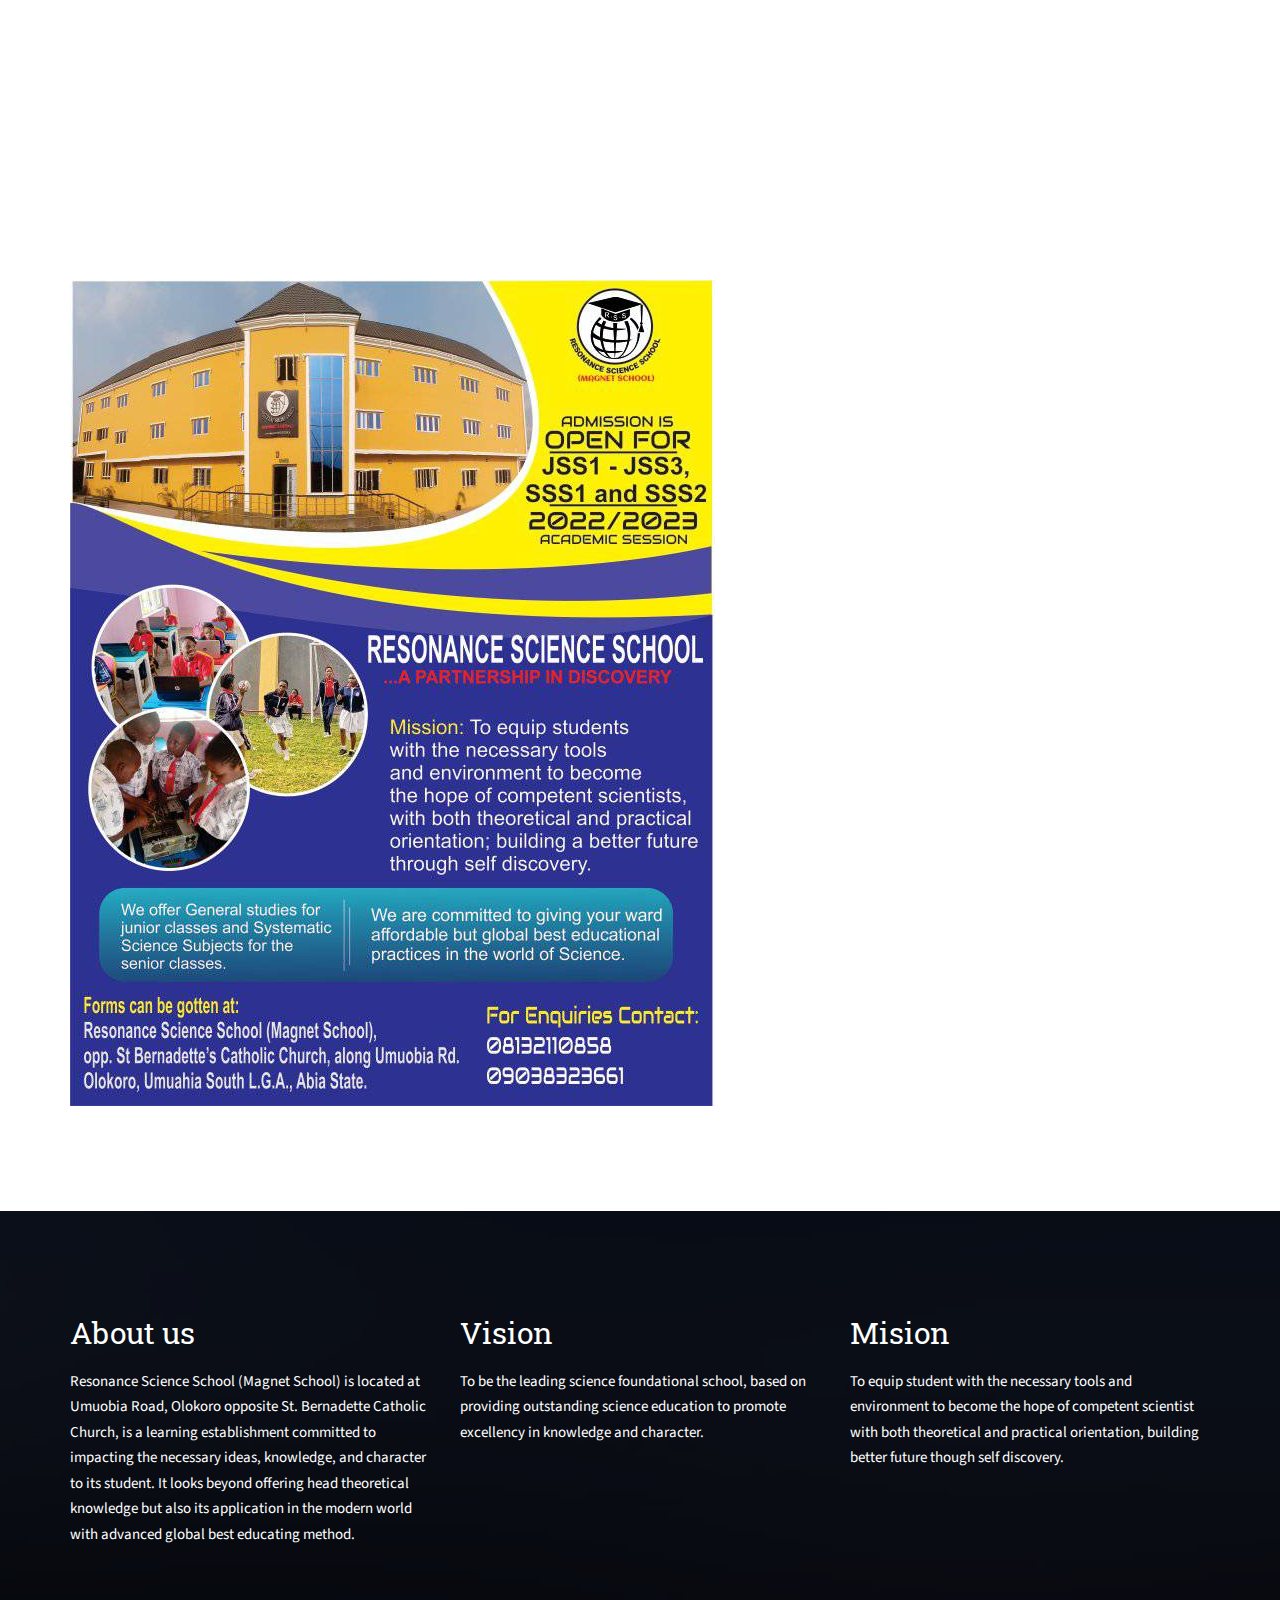
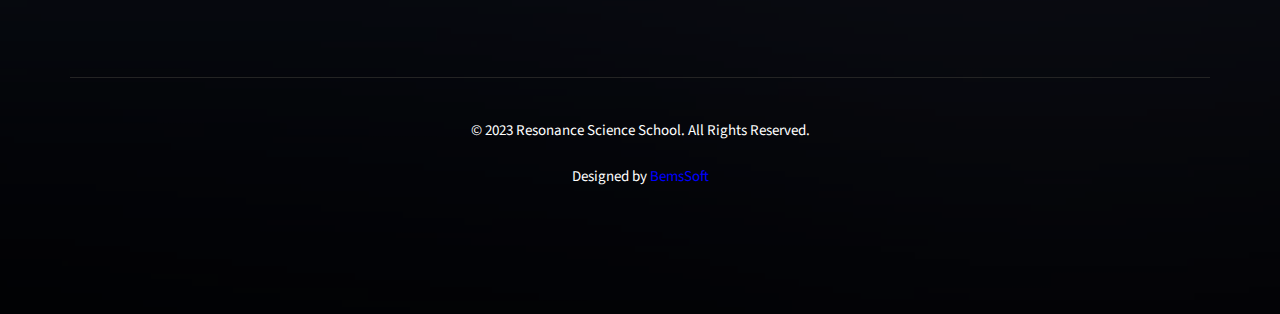
<file: blog.html>
<!DOCTYPE HTML>
<html>
<head>
    <meta charset="utf-8">
    <meta http-equiv="X-UA-Compatible" content="IE=edge">
    <title>Resonance Science School Blogs & Events &mdash; </title>
    <meta name="viewport" content="width=device-width, initial-scale=1">
    <meta name="description" content="Free HTML5 Website Template by freehtml5.co"/>
    <meta name="keywords"
          content="free website templates, free html5, free template, free bootstrap, free website template, html5, css3, mobile first, responsive"/>
    <meta name="author" content="freehtml5.co"/>

    <!-- Facebook and Twitter integration -->
    <meta property="og:title" content=""/>
    <meta property="og:image" content=""/>
    <meta property="og:url" content=""/>
    <meta property="og:site_name" content=""/>
    <meta property="og:description" content=""/>
    <meta name="twitter:title" content=""/>
    <meta name="twitter:image" content=""/>
    <meta name="twitter:url" content=""/>
    <meta name="twitter:card" content=""/>

    <link href="https://fonts.googleapis.com/css?family=Source+Sans+Pro:300,400,600,700" rel="stylesheet">
    <link href="https://fonts.googleapis.com/css?family=Roboto+Slab:300,400" rel="stylesheet">

    <!-- Animate.css -->
    <link rel="stylesheet" href="css/animate.css">
    <!-- Icomoon Icon Fonts-->
    <link rel="stylesheet" href="css/icomoon.css">
    <!-- Bootstrap  -->
    <link rel="stylesheet" href="css/bootstrap.css">

    <!-- Magnific Popup -->
    <link rel="stylesheet" href="css/magnific-popup.css">

    <!-- Owl Carousel  -->
    <link rel="stylesheet" href="css/owl.carousel.min.css">
    <link rel="stylesheet" href="css/owl.theme.default.min.css">

    <!-- Flexslider  -->
    <link rel="stylesheet" href="css/flexslider.css">

    <!-- Pricing -->
    <link rel="stylesheet" href="css/pricing.css">

    <!-- Theme style  -->
    <link rel="stylesheet" href="css/style.css">

    <!-- Modernizr JS -->
    <script src="js/modernizr-2.6.2.min.js"></script>
    <!-- FOR IE9 below -->
    <!--[if lt IE 9]>
    <script src="js/respond.min.js"></script>
    <![endif]-->

</head>
<body>

<div class="fh5co-loader"></div>

<div id="page">

    <nav class="fh5co-nav" role="navigation">
        <div class="top">
            <div class="container">
                <div class="row">
                    <div class="col-xs-12 text-right">
                        <p class="site" style="font-weight: 700">resonancescienceschool@gmail.com</p>
                        <p class="num" style="font-weight: 700">Call: +2349038323661</p>
                        <ul class="fh5co-social">
                            <li><a href="https://www.facebook.com/resonancescienceschool?mibextid=ZbWKwL"
                                   target="_blank"><i class="icon-facebook2"></i></a></li>
                            <li><a href="https://www.facebook.com/resonancescienceschool?mibextid=ZbWKwL"
                                   target="_blank"><i class="icon-twitter2"></i></a></li>
                            <li><a href="https://www.facebook.com/resonancescienceschool?mibextid=ZbWKwL"
                                   target="_blank"><i class="icon-dribbble2"></i></a></li>
                            <li><a href="https://www.facebook.com/resonancescienceschool?mibextid=ZbWKwL"
                                   target="_blank"><i class="icon-instagram"></i></a></li>
                        </ul>
                    </div>
                </div>
            </div>
        </div>
        <div class="top-menu" style="background: #374c61;">
            <div class="container">
                <div class="row">
                    <div class="col-xs-2 ">
                        <div style="display: flex; align-items: center">
                            <img src="images/school-logo.jpg" alt="resonance school logo"
                                 style="width: 150px; height: 120px; border-radius: 5%">

                            <div class="school-name">
                                <h3 style="color: white; padding-left: 20px">RESONANCE SCIENCE SCHOOL</h3>
                            </div>
                        </div>

                    </div>
                    <div class="col-xs-10 text-right menu-1">
                        <ul>
                            <li class="active "><a class="nav-content" href="index.html">Home</a></li>
                            <li>
                                <a class="nav-content" href="courses.html">Subject</a>
                            </li>
<!--                            <li><a class="nav-content" href="teacher.html">Teacher</a></li>-->
                            <li><a class="nav-content" href="about.html">About</a></li>
                            <li class="has-dropdown">
                                <a href="blog.html" class="nav-content">Events</a>
                            </li>
                            <li><a href="contact.html" class="nav-content">Contact</a></li>
                            <li class="btn-cta"><a href="https://educlouds.app/resonancescienceschool/login">
								<span class="nav-content"
                                      style="width: 120px; text-align: center; border-radius: 4%">
									Login
								</span></a></li>
                        </ul>
                    </div>
                </div>

            </div>
        </div>
    </nav>

    <div id="fh5co-blog">
        <div class="container">
            <div class="row animate-box">
                <div class="col-md-8 col-md-offset-2 text-center fh5co-heading">
                    <h2>Blog &amp; Events</h2>
                    <p>The followings are gallery of events, pictures from our school all around Nigeria.</p>
                </div>
            </div>

            <div class="row">
                <div class="col-lg-4 col-md-4">
                    <div class="fh5co-blog animate-box">
                        <a href="#" class="blog-img-holder" style="background-image: url(images/events/events-img1.jpg);"></a>
                        <div class="blog-text">
                            <h3>Resonance Science School</h3>
                            <p>
                                Chemistry practical class.
                            </p>
                        </div>
                    </div>
                </div>
                <div class="col-lg-4 col-md-4">
                    <div class="fh5co-blog animate-box">
                        <a href="#" class="blog-img-holder" style="background-image: url(images/events/events-img2.jpg);"></a>
                        <div class="blog-text">
                            <h3><a href="#">Resonance Science School</a></h3>
                            <p>Having a biology practical class, teaching and engaging students with the fundamental and anatomy of living things
                            </p>
                        </div>
                    </div>
                </div>
                <div class="col-lg-4 col-md-4">
                    <div class="fh5co-blog animate-box">
                        <a href="#" class="blog-img-holder" style="background-image: url(images/events/events-img3.jpg);"></a>
                        <div class="blog-text">
                            <h3><a href="#">Resonance Science School</a></h3>
                            <p>
                                Standard classroom with well coordinated students.
                            </p>
                        </div>
                    </div>
                </div>
            </div>

            <div class="row">
                <div class="col-lg-4 col-md-4">
                    <div class="fh5co-blog animate-box">
                        <a href="#" class="blog-img-holder" style="background-image: url(images/events/events-img4.jpg);"></a>
                        <div class="blog-text">
                            <h3>Resonance Science School</h3>
                            <p>
                                Physics laboratory class, with student doing their practical tasks.
                            </p>
                        </div>
                    </div>
                </div>
                <div class="col-lg-4 col-md-4">
                    <div class="fh5co-blog animate-box">
                        <div class="blog-img-holder" style="background-image: url(images/events/events-img5.jpg);"></div>
                        <div class="blog-text">
                            <h3>Resonance Science School</h3>
                            <p>Young talented scientist of our school.</p>
                        </div>
                    </div>
                </div>

                <div class="col-lg-4 col-md-4">
                    <div class="fh5co-blog animate-box">
                        <a href="#" class="blog-img-holder" style="background-image: url(images/events/events-img7.png);"></a>
                        <div class="blog-text">
                            <h3>Resonance Science School</h3>
                            <p>
                                Morning devotion with students in assembly ground
                            </p>
                        </div>
                    </div>
                </div>
            </div>

            <div class="row">
                <div class="col-lg-4 col-md-4">
                    <div class="fh5co-blog animate-box">
                        <a href="#" class="blog-img-holder" style="background-image: url(images/img_bg_1.png);"></a>
                        <div class="blog-text">
                            <h3>Resonance Science School</h3>
                            <p>
                                Front view of our school entrance
                            </p>
                        </div>
                    </div>
                </div>
                <div class="col-lg-4 col-md-4">
                    <div class="fh5co-blog animate-box">
                        <div class="blog-img-holder" style="background-image: url(images/events/events-img8.png);"></div>
                        <div class="blog-text">
                            <h3>Resonance Science School</h3>
                            <p>Arial view of our assembly ground</p>
                        </div>
                    </div>
                </div>
            </div>


            <div class="row">
                <div class="col-lg-8 col-md-4">
                    <img style="" src="images/events/events-img-6.png" alt="Resonance school event flyer">
                </div>
            </div>
        </div>
    </div>

    <footer id="fh5co-footer" role="contentinfo" style="background-image: url(images/img_bg_4.jpg);">
        <div class="overlay"></div>
        <div class="container">
            <div class="row row-pb-md mx-auto">
                <div class="col-md-4 fh5co-widget">
                    <h2 class="" style="color: white">About us</h2>
                    <p>
                        Resonance Science School (Magnet School) is located at Umuobia Road, Olokoro opposite St.
                        Bernadette Catholic Church, is a learning establishment committed to impacting the necessary
                        ideas, knowledge, and character to its student. It looks beyond offering head theoretical knowledge but also
                        its application in the modern world with advanced global best educating method.
                    </p>
                </div>

                <div class="col-md-4 fh5co-widget">
                    <h2 class="text-light" style="color: white">Vision</h2>
                    <p>
                        To be the leading science foundational school, based on providing outstanding science education
                        to promote excellency in knowledge and character.
                    </p>
                </div>

                <div class="col-md-4 fh5co-widget">
                    <h2 class="text-light" style="color: white">Mision</h2>
                    <p>
                        To equip student with the necessary tools and environment to become the hope of competent scientist
                        with both theoretical and practical orientation, building better future though self discovery.
                    </p>
                </div>



                <!--				<div class="col-md-2 col-sm-4 col-xs-6 col-md-push-1 fh5co-widget">-->
                <!--					<h3>Legal</h3>-->
                <!--					<ul class="fh5co-footer-links">-->
                <!--						<li><a href="#">Find Designers</a></li>-->
                <!--						<li><a href="#">Find Developers</a></li>-->
                <!--						<li><a href="#">Teams</a></li>-->
                <!--						<li><a href="#">Advertise</a></li>-->
                <!--						<li><a href="#">API</a></li>-->
                <!--					</ul>-->
                <!--				</div>-->
            </div>

            <hr>
            <div class="row copyright">
                <div class="col-md-12 text-center">
                    <p>
                    <p class="block">&copy; 2023 Resonance Science School. All Rights Reserved.</p>
                    <p class="block">Designed by <a style="color: blue; text-underline: white" href="https://bemsoft.ng" target="_blank">BemsSoft</a>
                    </p>
                </div>
            </div>

        </div>
    </footer>
</div>

<div class="gototop js-top">
    <a href="#" class="js-gotop"><i class="icon-arrow-up"></i></a>
</div>

<!-- jQuery -->
<script src="js/jquery.min.js"></script>
<!-- jQuery Easing -->
<script src="js/jquery.easing.1.3.js"></script>
<!-- Bootstrap -->
<script src="js/bootstrap.min.js"></script>
<!-- Waypoints -->
<script src="js/jquery.waypoints.min.js"></script>
<!-- Stellar Parallax -->
<script src="js/jquery.stellar.min.js"></script>
<!-- Carousel -->
<script src="js/owl.carousel.min.js"></script>
<!-- Flexslider -->
<script src="js/jquery.flexslider-min.js"></script>
<!-- countTo -->
<script src="js/jquery.countTo.js"></script>
<!-- Magnific Popup -->
<script src="js/jquery.magnific-popup.min.js"></script>
<script src="js/magnific-popup-options.js"></script>
<!-- Count Down -->
<script src="js/simplyCountdown.js"></script>
<!-- Main -->
<script src="js/main.js"></script>
<script>
    var d = new Date(new Date().getTime() + 1000 * 120 * 120 * 2000);

    // default example
    simplyCountdown('.simply-countdown-one', {
        year: d.getFullYear(),
        month: d.getMonth() + 1,
        day: d.getDate()
    });

    //jQuery example
    $('#simply-countdown-losange').simplyCountdown({
        year: d.getFullYear(),
        month: d.getMonth() + 1,
        day: d.getDate(),
        enableUtc: false
    });
</script>
</body>
</html>
</file>
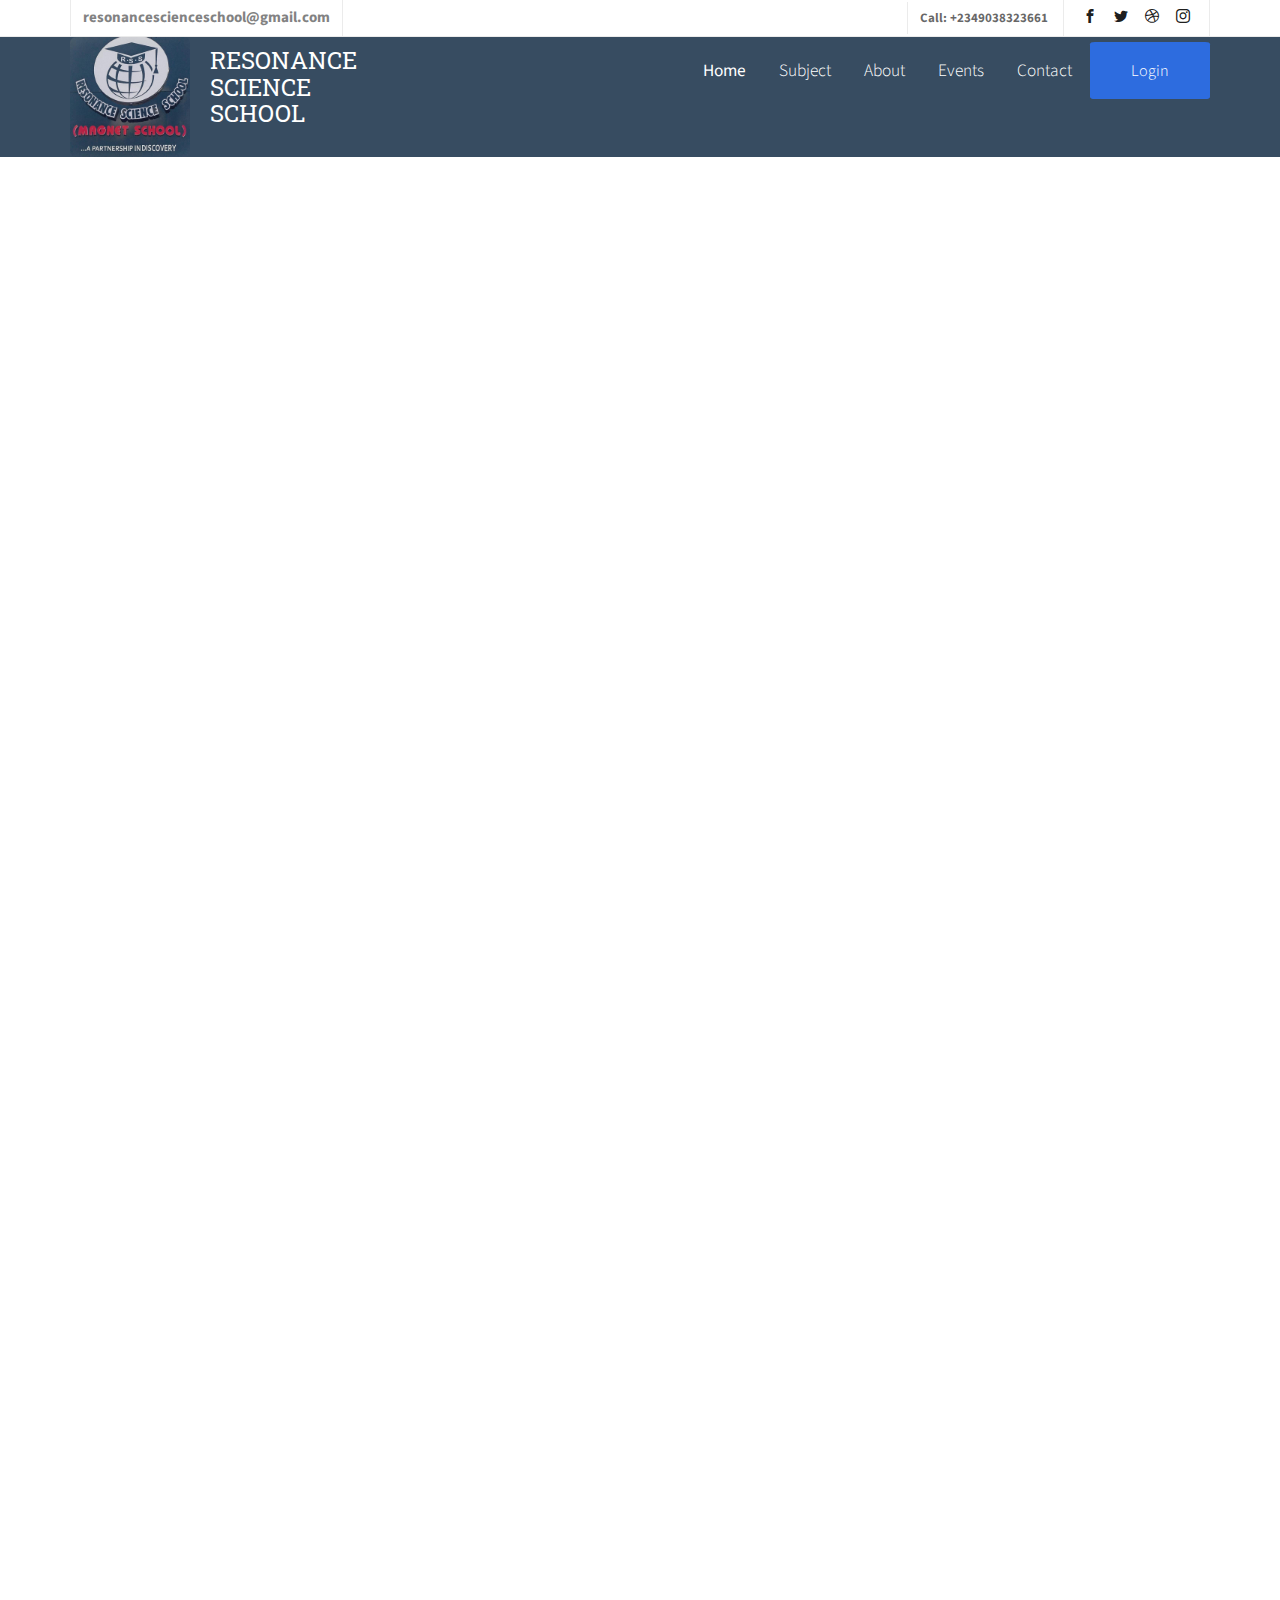
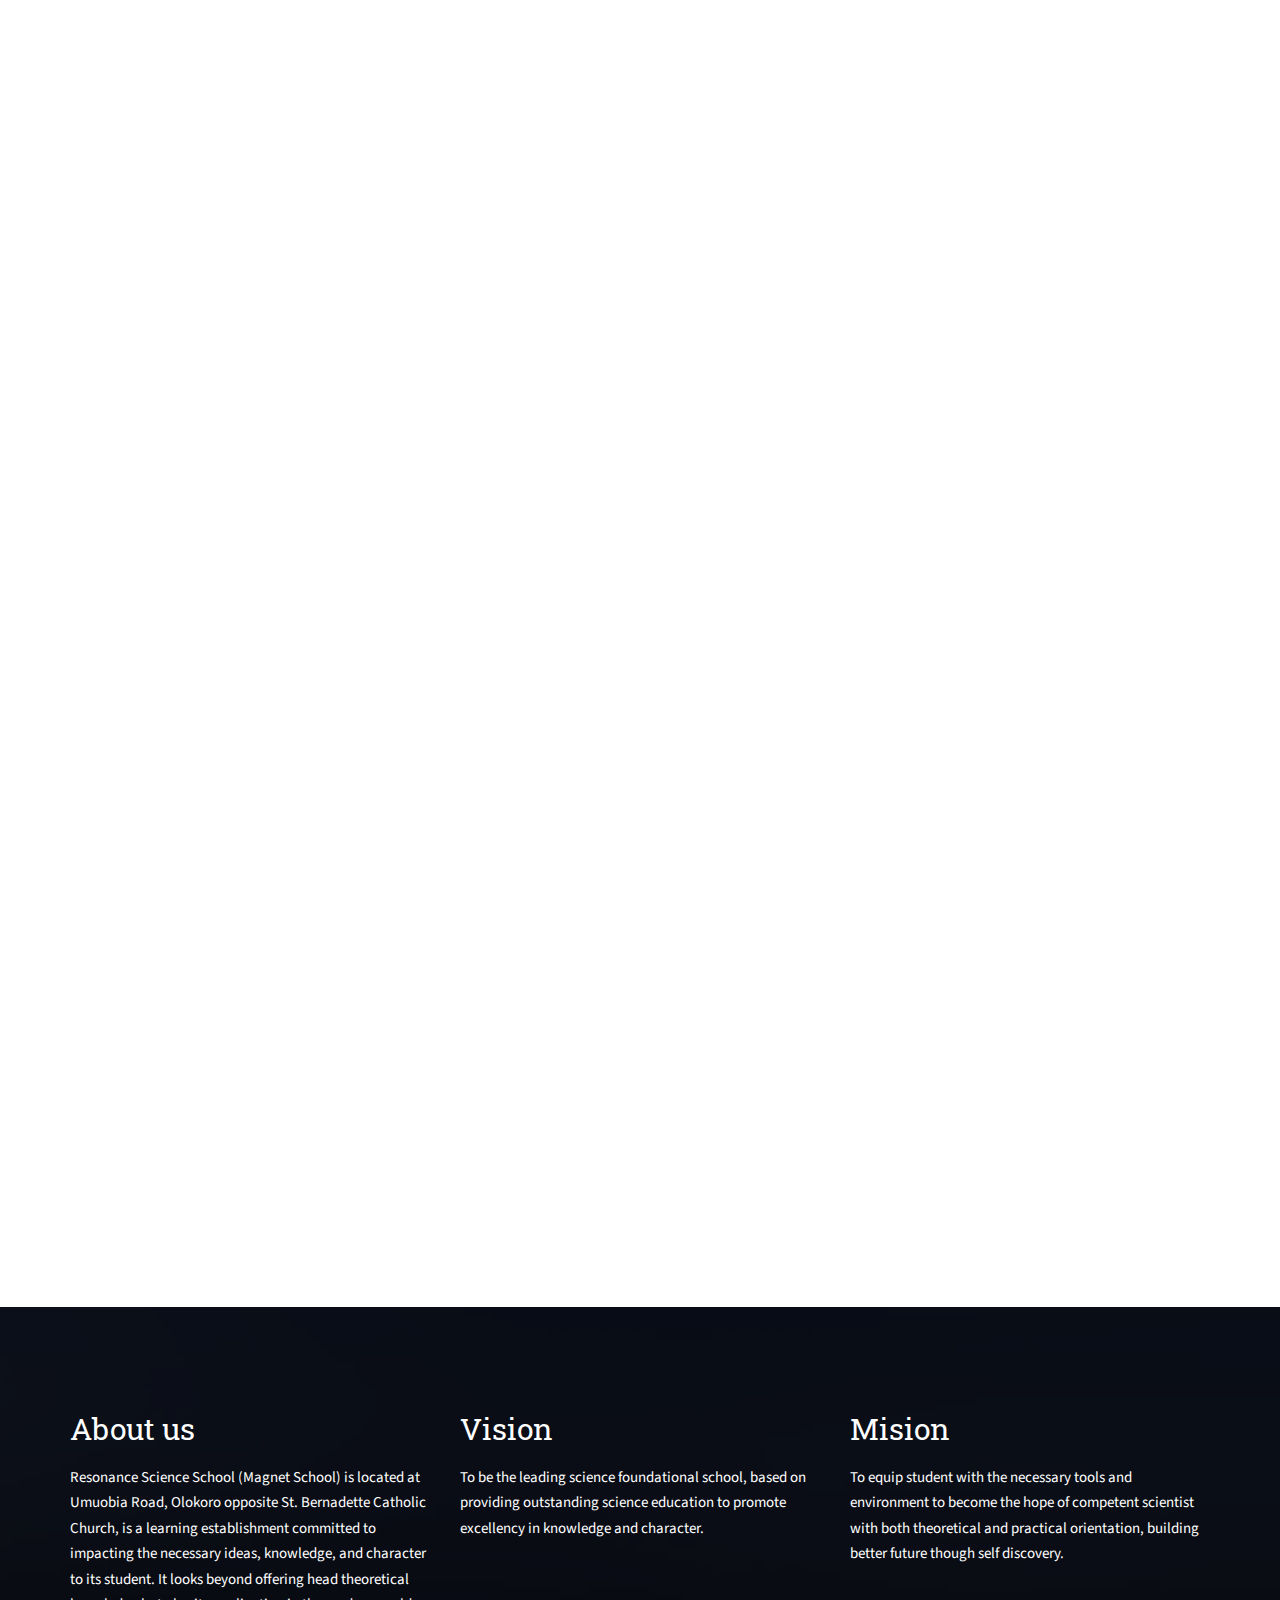
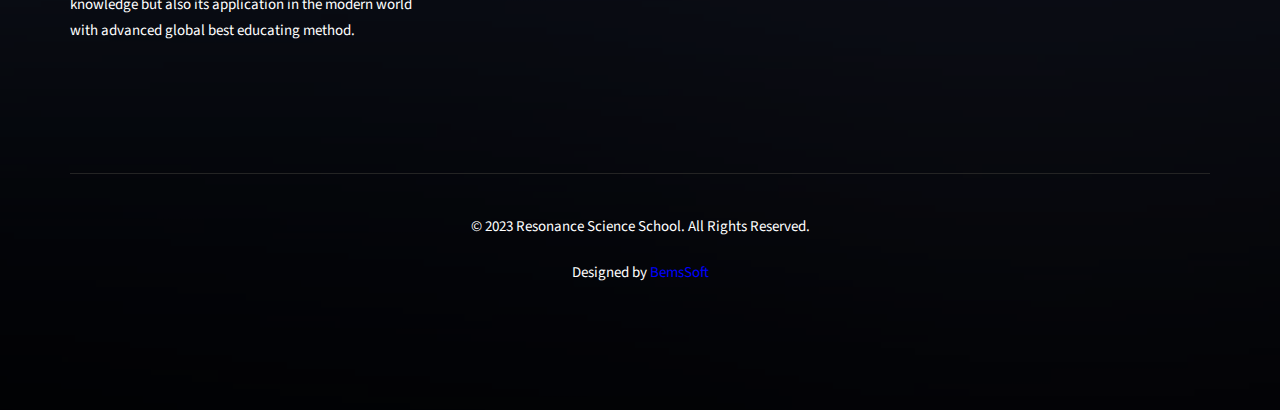
<file: courses.html>
<!DOCTYPE HTML>
<html>
<head>
    <meta charset="utf-8">
    <meta http-equiv="X-UA-Compatible" content="IE=edge">
    <title>RESONANCE SCIENCE SCHOOL|SUBJECTS </title>
    <meta name="viewport" content="width=device-width, initial-scale=1">
    <meta name="description" content="Free HTML5 Website Template by freehtml5.co"/>
    <meta name="keywords"
          content="free website templates, free html5, free template, free bootstrap, free website template, html5, css3, mobile first, responsive"/>
    <meta name="author" content="freehtml5.co"/>


    <!-- Facebook and Twitter integration -->
    <meta property="og:title" content=""/>
    <meta property="og:image" content=""/>
    <meta property="og:url" content=""/>
    <meta property="og:site_name" content=""/>
    <meta property="og:description" content=""/>
    <meta name="twitter:title" content=""/>
    <meta name="twitter:image" content=""/>
    <meta name="twitter:url" content=""/>
    <meta name="twitter:card" content=""/>

    <link href="https://fonts.googleapis.com/css?family=Source+Sans+Pro:300,400,600,700" rel="stylesheet">
    <link href="https://fonts.googleapis.com/css?family=Roboto+Slab:300,400" rel="stylesheet">

    <!-- Animate.css -->
    <link rel="stylesheet" href="css/animate.css">
    <!-- Icomoon Icon Fonts-->
    <link rel="stylesheet" href="css/icomoon.css">
    <!-- Bootstrap  -->
    <link rel="stylesheet" href="css/bootstrap.css">

    <!-- Magnific Popup -->
    <link rel="stylesheet" href="css/magnific-popup.css">

    <!-- Owl Carousel  -->
    <link rel="stylesheet" href="css/owl.carousel.min.css">
    <link rel="stylesheet" href="css/owl.theme.default.min.css">

    <!-- Flexslider  -->
    <link rel="stylesheet" href="css/flexslider.css">

    <!-- Pricing -->
    <link rel="stylesheet" href="css/pricing.css">

    <!-- Theme style  -->
    <link rel="stylesheet" href="css/style.css">

    <!-- Modernizr JS -->
    <script src="js/modernizr-2.6.2.min.js"></script>
    <!-- FOR IE9 below -->
    <!--[if lt IE 9]>
    <script src="js/respond.min.js"></script>
    <![endif]-->

</head>
<body>
<div class="fh5co-loader"></div>

<div id="page">
    <nav class="fh5co-nav" role="navigation">
        <div class="top">
            <div class="container">
                <div class="row">
                    <div class="col-xs-12 text-right">
                        <p class="site" style="font-weight: 700">resonancescienceschool@gmail.com</p>
                        <p class="num" style="font-weight: 700">Call: +2349038323661</p>
                        <ul class="fh5co-social">
                            <li><a href="https://www.facebook.com/resonancescienceschool?mibextid=ZbWKwL"
                                   target="_blank"><i class="icon-facebook2"></i></a></li>
                            <li><a href="https://www.facebook.com/resonancescienceschool?mibextid=ZbWKwL"
                                   target="_blank"><i class="icon-twitter2"></i></a></li>
                            <li><a href="https://www.facebook.com/resonancescienceschool?mibextid=ZbWKwL"
                                   target="_blank"><i class="icon-dribbble2"></i></a></li>
                            <li><a href="https://www.facebook.com/resonancescienceschool?mibextid=ZbWKwL"
                                   target="_blank"><i class="icon-instagram"></i></a></li>
                        </ul>
                    </div>
                </div>
            </div>
        </div>
        <div class="top-menu" style="background: #374c61;">
            <div class="container">
                <div class="row">
                    <div class="col-xs-2 ">
                        <div style="display: flex; align-items: center">
                            <img src="images/school-logo.jpg" alt="resonance school logo"
                                 style="width: 150px; height: 120px; border-radius: 5%">

                            <div class="school-name">
                                <h3 style="color: white; padding-left: 20px">RESONANCE SCIENCE SCHOOL</h3>
                            </div>
                        </div>

                    </div>
                    <div class="col-xs-10 text-right menu-1">
                        <ul>
                            <li class="active "><a class="nav-content" href="index.html">Home</a></li>
                            <li>
                                <a class="nav-content" href="courses.html">Subject</a>
                            </li>
<!--                            <li><a class="nav-content" href="teacher.html">Teacher</a></li>-->
                            <li><a class="nav-content" href="about.html">About</a></li>
                            <li class="has-dropdown">
                                <a href="blog.html" class="nav-content">Events</a>
                            </li>
                            <li><a href="contact.html" class="nav-content">Contact</a></li>
                            <li class="btn-cta"><a href="https://educlouds.app/resonancescienceschool/login">
								<span class="nav-content"
                                      style="width: 120px; text-align: center; border-radius: 4%">
									Login
								</span></a></li>
                        </ul>
                    </div>
                </div>

            </div>
        </div>
    </nav>

    <!--subjects start -->
    <div id="fh5co-course">
        <div class="container">
            <div class="row animate-box">
                <div class="col-md-6 col-md-offset-3 text-center fh5co-heading">
                    <h2>Subjects</h2>
                    <p>We offer the best and standard school curriculum, our subjects are aimed to bringing the best out
                        of every students.</p>
                </div>
            </div>
            <div class="row">
                <div class="col-md-6 animate-box">
                    <div class="course">
                        <a href="#" class="course-img" style="background-image: url(images/project-1.jpg);">
                        </a>
                        <div class="desc">
                            <h3>Mathematics</h3>
                            <p>Mathematics is an area of knowledge that includes the topics of numbers, formulas and
                                ]related structures, shapes and the spaces in which they are contained, and quantities
                                and their changes.
                            </p>
                            <span><a href="https://educlouds.app/resonancescienceschool/login"
                                     class="btn btn-primary btn-sm btn-course">Login</a></span></div>
                    </div>
                </div>
                <div class="col-md-6 animate-box">
                    <div class="course">
                        <a href="#" class="course-img" style="background-image: url(images/project-2.jpg);">
                        </a>
                        <div class="desc">
                            <h3>English Language</h3>
                            <p>English is a West Germanic language in the Indo-European language family, with its
                                earliest forms spoken by the inhabitants of early medieval England.
                                It is named after the Angles.
                            </p>
                            <span><a href="https://educlouds.app/resonancescienceschool/login"
                                     class="btn btn-primary btn-sm btn-course">Login</a></span></div>
                    </div>
                </div>
                <div class="col-md-6 animate-box">
                    <div class="course">
                        <a href="#" class="course-img" style="background-image: url(images/project-3.jpg);">
                        </a>
                        <div class="desc">
                            <h3>French Language</h3>
                            <p>French language  is a Romance language of
                                the Indo-European family. It descended from the Vulgar Latin of the Roman Empire,
                                as did all Romance languages. French evolved from Gallo-Romance. More...</p>
                            <span><a href="https://educlouds.app/resonancescienceschool/login"
                                     class="btn btn-primary btn-sm btn-course">Login</a></span></div>
                    </div>
                </div>
                <div class="col-md-6 animate-box">
                    <div class="course">
                        <a href="#" class="course-img" style="background-image: url(images/project-4.png);">
                        </a>
                        <div class="desc">
                            <h3>Physics</h3>
                            <p>Physics is the natural science of matter, involving the study of matter, its
                                fundamental constituents, its motion and behavior through space and time,
                                and the related entities of energy and force.
                            </p>
                            <span><a href="https://educlouds.app/resonancescienceschool/login"
                                     class="btn btn-primary btn-sm btn-course">Login</a></span>
                        </div>
                    </div>
                </div>

                <div class="col-md-6 animate-box">
                    <div class="course">
                        <a href="#" class="course-img" style="background-image: url(images/project-5.jpg);">
                        </a>
                        <div class="desc">
                            <h3>Chemistry</h3>
                            <p>
                                The branch of science concerned with the substances of which matter is composed,
                                the investigation of their properties and reactions, and the use of such reactions
                                to form new substances.
                            </p>
                            <span><a href="https://educlouds.app/resonancescienceschool/login"
                                     class="btn btn-primary btn-sm btn-course">Login</a></span>
                        </div>
                    </div>
                </div>

                <div class="col-md-6 animate-box">
                    <div class="course">
                        <a href="#" class="course-img" style="background-image: url(images/project-6.png);">
                        </a>
                        <div class="desc">
                            <h3>Biology</h3>
                            <p>
                                The study of living organisms, divided into many specialized fields that cover
                                their morphology, physiology, anatomy, behaviour, origin, and distribution of
                                the plants and animals of a particular area.
                            </p>
                            <span><a href="https://educlouds.app/resonancescienceschool/login"
                                     class="btn btn-primary btn-sm btn-course">Login</a></span>
                        </div>
                    </div>
                </div>
                <div class="col-md-6 animate-box">
                    <div class="course">
                        <a href="#" class="course-img" style="background-image: url(images/project-7.jpg);">
                        </a>
                        <div class="desc">
                            <h3>Geography</h3>
                            <p>
                                Geography is a branch of inquiry that focuses on spatial information on Earth.
                                It is an extremely broad topic and can be broken down multiple ways.
                                There have...
                            </p>
                            <span><a href="https://educlouds.app/resonancescienceschool/login"
                                     class="btn btn-primary btn-sm btn-course">Login</a></span>
                        </div>
                    </div>
                </div>

                <div class="col-md-6 animate-box">
                    <div class="course">
                        <a href="#" class="course-img" style="background-image: url(images/project-8.jpg);">
                        </a>
                        <div class="desc">
                            <h3>Computer</h3>
                            <p>
                                A computer is an electronic device that manipulates information, or data.
                                It has the ability to store, retrieve, and process data.
                                You may already know that.
                            </p>
                            <span><a href="https://educlouds.app/resonancescienceschool/login"
                                     class="btn btn-primary btn-sm btn-course">Login</a></span>
                        </div>
                    </div>
                </div>

                <div class="col-md-6 animate-box">
                    <div class="course">
                        <a href="#" class="course-img" style="background-image: url(images/project-9.png);">
                        </a>
                        <div class="desc">
                            <h3>Elementary Science</h3>
                            <p>
                                The process of facilitating science content to children who are in the high school.
                                We make sure student learn the fundamentals of science and technology.
                            </p>
                            <span><a href="https://educlouds.app/resonancescienceschool/login"
                                     class="btn btn-primary btn-sm btn-course">Login</a></span>
                        </div>
                    </div>
                </div>

                <div class="col-md-6 animate-box">
                    <div class="course">
                        <a href="#" class="course-img" style="background-image: url(images/project-10.png);">
                        </a>
                        <div class="desc">
                            <h3>Business Studies</h3>
                            <p>
                                Business studies, often simply called business, is a field of study that
                                deals with the principles of business, management, and economics.
                            </p>
                            <span><a href="https://educlouds.app/resonancescienceschool/login"
                                     class="btn btn-primary btn-sm btn-course">Login</a></span>
                        </div>
                    </div>
                </div>

                <div class="col-md-6 animate-box">
                    <div class="course">
                        <a href="#" class="course-img" style="background-image: url(images/project-11.png);">
                        </a>
                        <div class="desc">
                            <h3>Data Processing</h3>
                            <p>
                                Manipulation of data by a computer. It includes the conversion of raw data to
                                machine-readable form, flow of data through the CPU and memory to output devices,
                                and formatting or transformation of...
                            </p>
                            <span><a href="https://educlouds.app/resonancescienceschool/login"
                                     class="btn btn-primary btn-sm btn-course">Login</a></span>
                        </div>
                    </div>
                </div>

                <div class="col-md-6 animate-box">
                    <div class="course">
                        <a href="#" class="course-img" style="background-image: url(images/project-12.jpg);">
                        </a>
                        <div class="desc">
                            <h3>National Values</h3>
                            <p>
                                National values become commonly held ideas about what might be reasonable,
                                acceptable as well as beneficial. Some examples of National Values are:
                                Independence. Justice. Security.
                            </p>
                            <span><a href="https://educlouds.app/resonancescienceschool/login"
                                     class="btn btn-primary btn-sm btn-course">Login</a></span>
                        </div>
                    </div>
                </div>

                <div class="col-md-6 animate-box">
                    <div class="course">
                        <a href="#" class="course-img" style="background-image: url(images/project-13.png);">
                        </a>
                        <div class="desc">
                            <h3>Civic</h3>
                            <p>
                                This is defined as the provision of information and learning experiences to equip
                                and empower citizens to participate in democratic processes...
                            </p>
                            <span><a href="https://educlouds.app/resonancescienceschool/login"
                                     class="btn btn-primary btn-sm btn-course">Login</a></span>
                        </div>
                    </div>
                </div>

            </div>
        </div>
    </div>
    <!--subjects end -->

    <footer id="fh5co-footer" role="contentinfo" style="background-image: url(images/img_bg_4.jpg);">
        <div class="overlay"></div>
        <div class="container">
            <div class="row row-pb-md mx-auto">
                <div class="col-md-4 fh5co-widget">
                    <h2 class="" style="color: white">About us</h2>
                    <p>
                        Resonance Science School (Magnet School) is located at Umuobia Road, Olokoro opposite St.
                        Bernadette Catholic Church, is a learning establishment committed to impacting the necessary
                        ideas, knowledge, and character to its student. It looks beyond offering head theoretical knowledge but also
                        its application in the modern world with advanced global best educating method.
                    </p>
                </div>

                <div class="col-md-4 fh5co-widget">
                    <h2 class="text-light" style="color: white">Vision</h2>
                    <p>
                        To be the leading science foundational school, based on providing outstanding science education
                        to promote excellency in knowledge and character.
                    </p>
                </div>

                <div class="col-md-4 fh5co-widget">
                    <h2 class="text-light" style="color: white">Mision</h2>
                    <p>
                        To equip student with the necessary tools and environment to become the hope of competent scientist
                        with both theoretical and practical orientation, building better future though self discovery.
                    </p>
                </div>



                <!--				<div class="col-md-2 col-sm-4 col-xs-6 col-md-push-1 fh5co-widget">-->
                <!--					<h3>Legal</h3>-->
                <!--					<ul class="fh5co-footer-links">-->
                <!--						<li><a href="#">Find Designers</a></li>-->
                <!--						<li><a href="#">Find Developers</a></li>-->
                <!--						<li><a href="#">Teams</a></li>-->
                <!--						<li><a href="#">Advertise</a></li>-->
                <!--						<li><a href="#">API</a></li>-->
                <!--					</ul>-->
                <!--				</div>-->
            </div>

            <hr>
            <div class="row copyright">
                <div class="col-md-12 text-center">
                    <p>
                    <p class="block">&copy; 2023 Resonance Science School. All Rights Reserved.</p>
                    <p class="block">Designed by <a href="https://bemsoft.ng" target="_blank" style="color: blue; text-underline: blue">BemsSoft</a>
                    </p>
                </div>
            </div>

        </div>
    </footer>
</div>

<div class="gototop js-top">
    <a href="#" class="js-gotop"><i class="icon-arrow-up"></i></a>
</div>

<!-- jQuery -->
<script src="js/jquery.min.js"></script>
<!-- jQuery Easing -->
<script src="js/jquery.easing.1.3.js"></script>
<!-- Bootstrap -->
<script src="js/bootstrap.min.js"></script>
<!-- Waypoints -->
<script src="js/jquery.waypoints.min.js"></script>
<!-- Stellar Parallax -->
<script src="js/jquery.stellar.min.js"></script>
<!-- Carousel -->
<script src="js/owl.carousel.min.js"></script>
<!-- Flexslider -->
<script src="js/jquery.flexslider-min.js"></script>
<!-- countTo -->
<script src="js/jquery.countTo.js"></script>
<!-- Magnific Popup -->
<script src="js/jquery.magnific-popup.min.js"></script>
<script src="js/magnific-popup-options.js"></script>
<!-- Count Down -->
<script src="js/simplyCountdown.js"></script>
<!-- Main -->
<script src="js/main.js"></script>
<script>
    var d = new Date(new Date().getTime() + 1000 * 120 * 120 * 2000);

    // default example
    simplyCountdown('.simply-countdown-one', {
        year: d.getFullYear(),
        month: d.getMonth() + 1,
        day: d.getDate()
    });

    //jQuery example
    $('#simply-countdown-losange').simplyCountdown({
        year: d.getFullYear(),
        month: d.getMonth() + 1,
        day: d.getDate(),
        enableUtc: false
    });
</script>
</body>
</html>
</file>
<file: css/icomoon.css>
@font-face {
  font-family: 'icomoon';
  src:  url('fonts/icomoon.eot?6py85u');
  src:  url('fonts/icomoon.eot?6py85u#iefix') format('embedded-opentype'),
    url('fonts/icomoon.ttf?6py85u') format('truetype'),
    url('fonts/icomoon.woff?6py85u') format('woff'),
    url('fonts/icomoon.svg?6py85u#icomoon') format('svg');
  font-weight: normal;
  font-style: normal;
}

[class^="icon-"], [class*=" icon-"] {
  /* use !important to prevent issues with browser extensions that change fonts */
  font-family: 'icomoon' !important;
  speak: none;
  font-style: normal;
  font-weight: normal;
  font-variant: normal;
  text-transform: none;
  line-height: 1;

  /* Better Font Rendering =========== */
  -webkit-font-smoothing: antialiased;
  -moz-osx-font-smoothing: grayscale;
}

.icon-times:before {
  content: "\e930";
}
.icon-tick:before {
  content: "\e931";
}
.icon-plus:before {
  content: "\e932";
}
.icon-minus:before {
  content: "\e933";
}
.icon-equals:before {
  content: "\e934";
}
.icon-divide:before {
  content: "\e935";
}
.icon-chevron-right:before {
  content: "\e936";
}
.icon-chevron-left:before {
  content: "\e937";
}
.icon-arrow-right-thick:before {
  content: "\e938";
}
.icon-arrow-left-thick:before {
  content: "\e939";
}
.icon-th-small:before {
  content: "\e93a";
}
.icon-th-menu:before {
  content: "\e93b";
}
.icon-th-list:before {
  content: "\e93c";
}
.icon-th-large:before {
  content: "\e93d";
}
.icon-home:before {
  content: "\e93e";
}
.icon-arrow-forward:before {
  content: "\e93f";
}
.icon-arrow-back:before {
  content: "\e940";
}
.icon-rss:before {
  content: "\e941";
}
.icon-location:before {
  content: "\e942";
}
.icon-link:before {
  content: "\e943";
}
.icon-image:before {
  content: "\e944";
}
.icon-arrow-up-thick:before {
  content: "\e945";
}
.icon-arrow-down-thick:before {
  content: "\e946";
}
.icon-starburst:before {
  content: "\e947";
}
.icon-starburst-outline:before {
  content: "\e948";
}
.icon-star3:before {
  content: "\e949";
}
.icon-flow-children:before {
  content: "\e94a";
}
.icon-export:before {
  content: "\e94b";
}
.icon-delete2:before {
  content: "\e94c";
}
.icon-delete-outline:before {
  content: "\e94d";
}
.icon-cloud-storage:before {
  content: "\e94e";
}
.icon-wi-fi:before {
  content: "\e94f";
}
.icon-heart:before {
  content: "\e950";
}
.icon-flash:before {
  content: "\e951";
}
.icon-cancel:before {
  content: "\e952";
}
.icon-backspace:before {
  content: "\e953";
}
.icon-attachment:before {
  content: "\e954";
}
.icon-arrow-move:before {
  content: "\e955";
}
.icon-warning:before {
  content: "\e956";
}
.icon-user:before {
  content: "\e957";
}
.icon-radar:before {
  content: "\e958";
}
.icon-lock-open:before {
  content: "\e959";
}
.icon-lock-closed:before {
  content: "\e95a";
}
.icon-location-arrow:before {
  content: "\e95b";
}
.icon-info:before {
  content: "\e95c";
}
.icon-user-delete:before {
  content: "\e95d";
}
.icon-user-add:before {
  content: "\e95e";
}
.icon-media-pause:before {
  content: "\e95f";
}
.icon-group:before {
  content: "\e960";
}
.icon-chart-pie:before {
  content: "\e961";
}
.icon-chart-line:before {
  content: "\e962";
}
.icon-chart-bar:before {
  content: "\e963";
}
.icon-chart-area:before {
  content: "\e964";
}
.icon-video:before {
  content: "\e965";
}
.icon-point-of-interest:before {
  content: "\e966";
}
.icon-infinity:before {
  content: "\e967";
}
.icon-globe:before {
  content: "\e968";
}
.icon-eye:before {
  content: "\e969";
}
.icon-cog:before {
  content: "\e96a";
}
.icon-camera:before {
  content: "\e96b";
}
.icon-upload:before {
  content: "\e96c";
}
.icon-scissors:before {
  content: "\e96d";
}
.icon-refresh:before {
  content: "\e96e";
}
.icon-pin:before {
  content: "\e96f";
}
.icon-key:before {
  content: "\e970";
}
.icon-info-large:before {
  content: "\e971";
}
.icon-eject:before {
  content: "\e972";
}
.icon-download:before {
  content: "\e973";
}
.icon-zoom:before {
  content: "\e974";
}
.icon-zoom-out:before {
  content: "\e975";
}
.icon-zoom-in:before {
  content: "\e976";
}
.icon-sort-numerically:before {
  content: "\e977";
}
.icon-sort-alphabetically:before {
  content: "\e978";
}
.icon-input-checked:before {
  content: "\e979";
}
.icon-calender:before {
  content: "\e97a";
}
.icon-world2:before {
  content: "\e97b";
}
.icon-notes:before {
  content: "\e97c";
}
.icon-code:before {
  content: "\e97d";
}
.icon-arrow-sync:before {
  content: "\e97e";
}
.icon-arrow-shuffle:before {
  content: "\e97f";
}
.icon-arrow-repeat:before {
  content: "\e980";
}
.icon-arrow-minimise:before {
  content: "\e981";
}
.icon-arrow-maximise:before {
  content: "\e982";
}
.icon-arrow-loop:before {
  content: "\e983";
}
.icon-anchor:before {
  content: "\e984";
}
.icon-spanner:before {
  content: "\e985";
}
.icon-puzzle:before {
  content: "\e986";
}
.icon-power:before {
  content: "\e987";
}
.icon-plane:before {
  content: "\e988";
}
.icon-pi:before {
  content: "\e989";
}
.icon-phone:before {
  content: "\e98a";
}
.icon-microphone2:before {
  content: "\e98b";
}
.icon-media-rewind:before {
  content: "\e98c";
}
.icon-flag:before {
  content: "\e98d";
}
.icon-adjust-brightness:before {
  content: "\e98e";
}
.icon-waves:before {
  content: "\e98f";
}
.icon-social-twitter:before {
  content: "\e990";
}
.icon-social-facebook:before {
  content: "\e991";
}
.icon-social-dribbble:before {
  content: "\e992";
}
.icon-media-stop:before {
  content: "\e993";
}
.icon-media-record:before {
  content: "\e994";
}
.icon-media-play:before {
  content: "\e995";
}
.icon-media-fast-forward:before {
  content: "\e996";
}
.icon-media-eject:before {
  content: "\e997";
}
.icon-social-vimeo:before {
  content: "\e998";
}
.icon-social-tumbler:before {
  content: "\e999";
}
.icon-social-skype:before {
  content: "\e99a";
}
.icon-social-pinterest:before {
  content: "\e99b";
}
.icon-social-linkedin:before {
  content: "\e99c";
}
.icon-social-last-fm:before {
  content: "\e99d";
}
.icon-social-github:before {
  content: "\e99e";
}
.icon-social-flickr:before {
  content: "\e99f";
}
.icon-at:before {
  content: "\e9a0";
}
.icon-times-outline:before {
  content: "\e9a1";
}
.icon-plus-outline:before {
  content: "\e9a2";
}
.icon-minus-outline:before {
  content: "\e9a3";
}
.icon-tick-outline:before {
  content: "\e9a4";
}
.icon-th-large-outline:before {
  content: "\e9a5";
}
.icon-equals-outline:before {
  content: "\e9a6";
}
.icon-divide-outline:before {
  content: "\e9a7";
}
.icon-chevron-right-outline:before {
  content: "\e9a8";
}
.icon-chevron-left-outline:before {
  content: "\e9a9";
}
.icon-arrow-right-outline:before {
  content: "\e9aa";
}
.icon-arrow-left-outline:before {
  content: "\e9ab";
}
.icon-th-small-outline:before {
  content: "\e9ac";
}
.icon-th-menu-outline:before {
  content: "\e9ad";
}
.icon-th-list-outline:before {
  content: "\e9ae";
}
.icon-news2:before {
  content: "\e9b1";
}
.icon-home-outline:before {
  content: "\e9b2";
}
.icon-arrow-up-outline:before {
  content: "\e9b3";
}
.icon-arrow-forward-outline:before {
  content: "\e9b4";
}
.icon-arrow-down-outline:before {
  content: "\e9b5";
}
.icon-arrow-back-outline:before {
  content: "\e9b6";
}
.icon-trash3:before {
  content: "\e9b7";
}
.icon-rss-outline:before {
  content: "\e9b8";
}
.icon-message:before {
  content: "\e9b9";
}
.icon-location-outline:before {
  content: "\e9ba";
}
.icon-link-outline:before {
  content: "\e9bb";
}
.icon-image-outline:before {
  content: "\e9bc";
}
.icon-export-outline:before {
  content: "\e9bd";
}
.icon-cross:before {
  content: "\e9be";
}
.icon-wi-fi-outline:before {
  content: "\e9bf";
}
.icon-star-outline:before {
  content: "\e9c0";
}
.icon-media-pause-outline:before {
  content: "\e9c1";
}
.icon-mail:before {
  content: "\e9c2";
}
.icon-heart-outline:before {
  content: "\e9c3";
}
.icon-flash-outline:before {
  content: "\e9c4";
}
.icon-cancel-outline:before {
  content: "\e9c5";
}
.icon-beaker:before {
  content: "\e9c6";
}
.icon-arrow-move-outline:before {
  content: "\e9c7";
}
.icon-watch2:before {
  content: "\e9c8";
}
.icon-warning-outline:before {
  content: "\e9c9";
}
.icon-time:before {
  content: "\e9ca";
}
.icon-radar-outline:before {
  content: "\e9cb";
}
.icon-lock-open-outline:before {
  content: "\e9cc";
}
.icon-location-arrow-outline:before {
  content: "\e9cd";
}
.icon-info-outline:before {
  content: "\e9ce";
}
.icon-backspace-outline:before {
  content: "\e9cf";
}
.icon-attachment-outline:before {
  content: "\e9d0";
}
.icon-user-outline:before {
  content: "\e9d1";
}
.icon-user-delete-outline:before {
  content: "\e9d2";
}
.icon-user-add-outline:before {
  content: "\e9d3";
}
.icon-lock-closed-outline:before {
  content: "\e9d4";
}
.icon-group-outline:before {
  content: "\e9d5";
}
.icon-chart-pie-outline:before {
  content: "\e9d6";
}
.icon-chart-line-outline:before {
  content: "\e9d7";
}
.icon-chart-bar-outline:before {
  content: "\e9d8";
}
.icon-chart-area-outline:before {
  content: "\e9d9";
}
.icon-video-outline:before {
  content: "\e9da";
}
.icon-point-of-interest-outline:before {
  content: "\e9db";
}
.icon-map:before {
  content: "\e9dc";
}
.icon-key-outline:before {
  content: "\e9dd";
}
.icon-infinity-outline:before {
  content: "\e9de";
}
.icon-globe-outline:before {
  content: "\e9df";
}
.icon-eye-outline:before {
  content: "\e9e0";
}
.icon-cog-outline:before {
  content: "\e9e1";
}
.icon-camera-outline:before {
  content: "\e9e2";
}
.icon-upload-outline:before {
  content: "\e9e3";
}
.icon-support:before {
  content: "\e9e4";
}
.icon-scissors-outline:before {
  content: "\e9e5";
}
.icon-refresh-outline:before {
  content: "\e9e6";
}
.icon-info-large-outline:before {
  content: "\e9e7";
}
.icon-eject-outline:before {
  content: "\e9e8";
}
.icon-download-outline:before {
  content: "\e9e9";
}
.icon-battery-mid:before {
  content: "\e9ea";
}
.icon-battery-low:before {
  content: "\e9eb";
}
.icon-battery-high:before {
  content: "\e9ec";
}
.icon-zoom-outline:before {
  content: "\e9ed";
}
.icon-zoom-out-outline:before {
  content: "\e9ee";
}
.icon-zoom-in-outline:before {
  content: "\e9ef";
}
.icon-tag3:before {
  content: "\e9f0";
}
.icon-tabs-outline:before {
  content: "\e9f1";
}
.icon-pin-outline:before {
  content: "\e9f2";
}
.icon-message-typing:before {
  content: "\e9f3";
}
.icon-directions:before {
  content: "\e9f4";
}
.icon-battery-full:before {
  content: "\e9f5";
}
.icon-battery-charge:before {
  content: "\e9f6";
}
.icon-pipette:before {
  content: "\e9f7";
}
.icon-pencil:before {
  content: "\e9f8";
}
.icon-folder:before {
  content: "\e9f9";
}
.icon-folder-delete:before {
  content: "\e9fa";
}
.icon-folder-add:before {
  content: "\e9fb";
}
.icon-edit:before {
  content: "\e9fc";
}
.icon-document:before {
  content: "\e9fd";
}
.icon-document-delete:before {
  content: "\e9fe";
}
.icon-document-add:before {
  content: "\e9ff";
}
.icon-brush:before {
  content: "\ea00";
}
.icon-thumbs-up:before {
  content: "\ea01";
}
.icon-thumbs-down:before {
  content: "\ea02";
}
.icon-pen:before {
  content: "\ea03";
}
.icon-sort-numerically-outline:before {
  content: "\ea04";
}
.icon-sort-alphabetically-outline:before {
  content: "\ea05";
}
.icon-social-last-fm-circular:before {
  content: "\ea06";
}
.icon-social-github-circular:before {
  content: "\ea07";
}
.icon-compass:before {
  content: "\ea08";
}
.icon-bookmark:before {
  content: "\ea09";
}
.icon-input-checked-outline:before {
  content: "\ea0a";
}
.icon-code-outline:before {
  content: "\ea0b";
}
.icon-calender-outline:before {
  content: "\ea0c";
}
.icon-business-card:before {
  content: "\ea0d";
}
.icon-arrow-up:before {
  content: "\ea0e";
}
.icon-arrow-sync-outline:before {
  content: "\ea0f";
}
.icon-arrow-right:before {
  content: "\ea10";
}
.icon-arrow-repeat-outline:before {
  content: "\ea11";
}
.icon-arrow-loop-outline:before {
  content: "\ea12";
}
.icon-arrow-left:before {
  content: "\ea13";
}
.icon-flow-switch:before {
  content: "\ea14";
}
.icon-flow-parallel:before {
  content: "\ea15";
}
.icon-flow-merge:before {
  content: "\ea16";
}
.icon-document-text:before {
  content: "\ea17";
}
.icon-clipboard:before {
  content: "\ea18";
}
.icon-calculator:before {
  content: "\ea19";
}
.icon-arrow-minimise-outline:before {
  content: "\ea1a";
}
.icon-arrow-maximise-outline:before {
  content: "\ea1b";
}
.icon-arrow-down:before {
  content: "\ea1c";
}
.icon-gift:before {
  content: "\ea1d";
}
.icon-film:before {
  content: "\ea1e";
}
.icon-database:before {
  content: "\ea1f";
}
.icon-bell:before {
  content: "\ea20";
}
.icon-anchor-outline:before {
  content: "\ea21";
}
.icon-adjust-contrast:before {
  content: "\ea22";
}
.icon-world-outline:before {
  content: "\ea23";
}
.icon-shopping-bag:before {
  content: "\ea24";
}
.icon-power-outline:before {
  content: "\ea25";
}
.icon-notes-outline:before {
  content: "\ea26";
}
.icon-device-tablet:before {
  content: "\ea27";
}
.icon-device-phone:before {
  content: "\ea28";
}
.icon-device-laptop:before {
  content: "\ea29";
}
.icon-device-desktop:before {
  content: "\ea2a";
}
.icon-briefcase:before {
  content: "\ea2b";
}
.icon-stopwatch:before {
  content: "\ea2c";
}
.icon-spanner-outline:before {
  content: "\ea2d";
}
.icon-puzzle-outline:before {
  content: "\ea2e";
}
.icon-printer:before {
  content: "\ea2f";
}
.icon-pi-outline:before {
  content: "\ea30";
}
.icon-lightbulb:before {
  content: "\ea31";
}
.icon-flag-outline:before {
  content: "\ea32";
}
.icon-contacts:before {
  content: "\ea33";
}
.icon-archive2:before {
  content: "\ea34";
}
.icon-weather-stormy:before {
  content: "\ea35";
}
.icon-weather-shower:before {
  content: "\ea36";
}
.icon-weather-partly-sunny:before {
  content: "\ea37";
}
.icon-weather-downpour:before {
  content: "\ea38";
}
.icon-weather-cloudy:before {
  content: "\ea39";
}
.icon-plane-outline:before {
  content: "\ea3a";
}
.icon-phone-outline:before {
  content: "\ea3b";
}
.icon-microphone-outline:before {
  content: "\ea3c";
}
.icon-weather-windy:before {
  content: "\ea3d";
}
.icon-weather-windy-cloudy:before {
  content: "\ea3e";
}
.icon-weather-sunny:before {
  content: "\ea3f";
}
.icon-weather-snow:before {
  content: "\ea40";
}
.icon-weather-night:before {
  content: "\ea41";
}
.icon-media-stop-outline:before {
  content: "\ea42";
}
.icon-media-rewind-outline:before {
  content: "\ea43";
}
.icon-media-record-outline:before {
  content: "\ea44";
}
.icon-media-play-outline:before {
  content: "\ea45";
}
.icon-media-fast-forward-outline:before {
  content: "\ea46";
}
.icon-media-eject-outline:before {
  content: "\ea47";
}
.icon-wine:before {
  content: "\ea48";
}
.icon-waves-outline:before {
  content: "\ea49";
}
.icon-ticket:before {
  content: "\ea4a";
}
.icon-tags:before {
  content: "\ea4b";
}
.icon-plug:before {
  content: "\ea4c";
}
.icon-headphones:before {
  content: "\ea4d";
}
.icon-credit-card:before {
  content: "\ea4e";
}
.icon-coffee:before {
  content: "\ea4f";
}
.icon-book:before {
  content: "\ea50";
}
.icon-beer:before {
  content: "\ea51";
}
.icon-volume2:before {
  content: "\ea52";
}
.icon-volume-up:before {
  content: "\ea53";
}
.icon-volume-mute:before {
  content: "\ea54";
}
.icon-volume-down:before {
  content: "\ea55";
}
.icon-social-vimeo-circular:before {
  content: "\ea56";
}
.icon-social-twitter-circular:before {
  content: "\ea57";
}
.icon-social-pinterest-circular:before {
  content: "\ea58";
}
.icon-social-linkedin-circular:before {
  content: "\ea59";
}
.icon-social-facebook-circular:before {
  content: "\ea5a";
}
.icon-social-dribbble-circular:before {
  content: "\ea5b";
}
.icon-tree:before {
  content: "\ea5c";
}
.icon-thermometer2:before {
  content: "\ea5d";
}
.icon-social-tumbler-circular:before {
  content: "\ea5e";
}
.icon-social-skype-outline:before {
  content: "\ea5f";
}
.icon-social-flickr-circular:before {
  content: "\ea60";
}
.icon-social-at-circular:before {
  content: "\ea61";
}
.icon-shopping-cart:before {
  content: "\ea62";
}
.icon-messages:before {
  content: "\ea63";
}
.icon-leaf:before {
  content: "\ea64";
}
.icon-feather:before {
  content: "\ea65";
}
.icon-eye2:before {
  content: "\e064";
}
.icon-paper-clip:before {
  content: "\e065";
}
.icon-mail5:before {
  content: "\e066";
}
.icon-toggle:before {
  content: "\e067";
}
.icon-layout:before {
  content: "\e068";
}
.icon-link2:before {
  content: "\e069";
}
.icon-bell2:before {
  content: "\e06a";
}
.icon-lock3:before {
  content: "\e06b";
}
.icon-unlock:before {
  content: "\e06c";
}
.icon-ribbon2:before {
  content: "\e06d";
}
.icon-image2:before {
  content: "\e06e";
}
.icon-signal:before {
  content: "\e06f";
}
.icon-target3:before {
  content: "\e070";
}
.icon-clipboard3:before {
  content: "\e071";
}
.icon-clock3:before {
  content: "\e072";
}
.icon-watch:before {
  content: "\e073";
}
.icon-air-play:before {
  content: "\e074";
}
.icon-camera3:before {
  content: "\e075";
}
.icon-video2:before {
  content: "\e076";
}
.icon-disc:before {
  content: "\e077";
}
.icon-printer3:before {
  content: "\e078";
}
.icon-monitor:before {
  content: "\e079";
}
.icon-server:before {
  content: "\e07a";
}
.icon-cog2:before {
  content: "\e07b";
}
.icon-heart3:before {
  content: "\e07c";
}
.icon-paragraph:before {
  content: "\e07d";
}
.icon-align-justify:before {
  content: "\e07e";
}
.icon-align-left:before {
  content: "\e07f";
}
.icon-align-center:before {
  content: "\e080";
}
.icon-align-right:before {
  content: "\e081";
}
.icon-book2:before {
  content: "\e082";
}
.icon-layers2:before {
  content: "\e083";
}
.icon-stack2:before {
  content: "\e084";
}
.icon-stack-2:before {
  content: "\e085";
}
.icon-paper:before {
  content: "\e086";
}
.icon-paper-stack:before {
  content: "\e087";
}
.icon-search3:before {
  content: "\e088";
}
.icon-zoom-in2:before {
  content: "\e089";
}
.icon-zoom-out2:before {
  content: "\e08a";
}
.icon-reply2:before {
  content: "\e08b";
}
.icon-circle-plus:before {
  content: "\e08c";
}
.icon-circle-minus:before {
  content: "\e08d";
}
.icon-circle-check:before {
  content: "\e08e";
}
.icon-circle-cross:before {
  content: "\e08f";
}
.icon-square-plus:before {
  content: "\e090";
}
.icon-square-minus:before {
  content: "\e091";
}
.icon-square-check:before {
  content: "\e092";
}
.icon-square-cross:before {
  content: "\e093";
}
.icon-microphone:before {
  content: "\e094";
}
.icon-record:before {
  content: "\e095";
}
.icon-skip-back:before {
  content: "\e096";
}
.icon-rewind:before {
  content: "\e097";
}
.icon-play4:before {
  content: "\e098";
}
.icon-pause3:before {
  content: "\e099";
}
.icon-stop3:before {
  content: "\e09a";
}
.icon-fast-forward:before {
  content: "\e09b";
}
.icon-skip-forward:before {
  content: "\e09c";
}
.icon-shuffle2:before {
  content: "\e09d";
}
.icon-repeat:before {
  content: "\e09e";
}
.icon-folder2:before {
  content: "\e09f";
}
.icon-umbrella:before {
  content: "\e0a0";
}
.icon-moon:before {
  content: "\e0a1";
}
.icon-thermometer:before {
  content: "\e0a2";
}
.icon-drop:before {
  content: "\e0a3";
}
.icon-sun2:before {
  content: "\e0a4";
}
.icon-cloud3:before {
  content: "\e0a5";
}
.icon-cloud-upload2:before {
  content: "\e0a6";
}
.icon-cloud-download2:before {
  content: "\e0a7";
}
.icon-upload4:before {
  content: "\e0a8";
}
.icon-download4:before {
  content: "\e0a9";
}
.icon-location3:before {
  content: "\e0aa";
}
.icon-location-2:before {
  content: "\e0ab";
}
.icon-map3:before {
  content: "\e0ac";
}
.icon-battery:before {
  content: "\e0ad";
}
.icon-head:before {
  content: "\e0ae";
}
.icon-briefcase3:before {
  content: "\e0af";
}
.icon-speech-bubble:before {
  content: "\e0b0";
}
.icon-anchor2:before {
  content: "\e0b1";
}
.icon-globe2:before {
  content: "\e0b2";
}
.icon-box:before {
  content: "\e0b3";
}
.icon-reload:before {
  content: "\e0b4";
}
.icon-share3:before {
  content: "\e0b5";
}
.icon-marquee:before {
  content: "\e0b6";
}
.icon-marquee-plus:before {
  content: "\e0b7";
}
.icon-marquee-minus:before {
  content: "\e0b8";
}
.icon-tag:before {
  content: "\e0b9";
}
.icon-power2:before {
  content: "\e0ba";
}
.icon-command2:before {
  content: "\e0bb";
}
.icon-alt:before {
  content: "\e0bc";
}
.icon-esc:before {
  content: "\e0bd";
}
.icon-bar-graph:before {
  content: "\e0be";
}
.icon-bar-graph-2:before {
  content: "\e0bf";
}
.icon-pie-graph:before {
  content: "\e0c0";
}
.icon-star:before {
  content: "\e0c1";
}
.icon-arrow-left3:before {
  content: "\e0c2";
}
.icon-arrow-right3:before {
  content: "\e0c3";
}
.icon-arrow-up3:before {
  content: "\e0c4";
}
.icon-arrow-down3:before {
  content: "\e0c5";
}
.icon-volume:before {
  content: "\e0c6";
}
.icon-mute:before {
  content: "\e0c7";
}
.icon-content-right:before {
  content: "\e100";
}
.icon-content-left:before {
  content: "\e101";
}
.icon-grid2:before {
  content: "\e102";
}
.icon-grid-2:before {
  content: "\e103";
}
.icon-columns:before {
  content: "\e104";
}
.icon-loader:before {
  content: "\e105";
}
.icon-bag:before {
  content: "\e106";
}
.icon-ban:before {
  content: "\e107";
}
.icon-flag3:before {
  content: "\e108";
}
.icon-trash:before {
  content: "\e109";
}
.icon-expand2:before {
  content: "\e110";
}
.icon-contract:before {
  content: "\e111";
}
.icon-maximize:before {
  content: "\e112";
}
.icon-minimize:before {
  content: "\e113";
}
.icon-plus2:before {
  content: "\e114";
}
.icon-minus2:before {
  content: "\e115";
}
.icon-check:before {
  content: "\e116";
}
.icon-cross2:before {
  content: "\e117";
}
.icon-move:before {
  content: "\e118";
}
.icon-delete:before {
  content: "\e119";
}
.icon-menu5:before {
  content: "\e120";
}
.icon-archive:before {
  content: "\e121";
}
.icon-inbox:before {
  content: "\e122";
}
.icon-outbox:before {
  content: "\e123";
}
.icon-file:before {
  content: "\e124";
}
.icon-file-add:before {
  content: "\e125";
}
.icon-file-subtract:before {
  content: "\e126";
}
.icon-help:before {
  content: "\e127";
}
.icon-open:before {
  content: "\e128";
}
.icon-ellipsis:before {
  content: "\e129";
}
.icon-heart4:before {
  content: "\e900";
}
.icon-cloud4:before {
  content: "\e901";
}
.icon-star2:before {
  content: "\e902";
}
.icon-tv2:before {
  content: "\e903";
}
.icon-sound:before {
  content: "\e904";
}
.icon-video3:before {
  content: "\e905";
}
.icon-trash2:before {
  content: "\e906";
}
.icon-user2:before {
  content: "\e907";
}
.icon-key3:before {
  content: "\e908";
}
.icon-search4:before {
  content: "\e909";
}
.icon-settings:before {
  content: "\e90a";
}
.icon-camera4:before {
  content: "\e90b";
}
.icon-tag2:before {
  content: "\e90c";
}
.icon-lock4:before {
  content: "\e90d";
}
.icon-bulb:before {
  content: "\e90e";
}
.icon-pen2:before {
  content: "\e90f";
}
.icon-diamond:before {
  content: "\e910";
}
.icon-display2:before {
  content: "\e911";
}
.icon-location4:before {
  content: "\e912";
}
.icon-eye3:before {
  content: "\e913";
}
.icon-bubble3:before {
  content: "\e914";
}
.icon-stack3:before {
  content: "\e915";
}
.icon-cup:before {
  content: "\e916";
}
.icon-phone3:before {
  content: "\e917";
}
.icon-news:before {
  content: "\e918";
}
.icon-mail6:before {
  content: "\e919";
}
.icon-like:before {
  content: "\e91a";
}
.icon-photo:before {
  content: "\e91b";
}
.icon-note:before {
  content: "\e91c";
}
.icon-clock4:before {
  content: "\e91d";
}
.icon-paperplane:before {
  content: "\e91e";
}
.icon-params:before {
  content: "\e91f";
}
.icon-banknote:before {
  content: "\e920";
}
.icon-data:before {
  content: "\e921";
}
.icon-music2:before {
  content: "\e922";
}
.icon-megaphone2:before {
  content: "\e923";
}
.icon-study:before {
  content: "\e924";
}
.icon-lab2:before {
  content: "\e925";
}
.icon-food:before {
  content: "\e926";
}
.icon-t-shirt:before {
  content: "\e927";
}
.icon-fire2:before {
  content: "\e928";
}
.icon-clip:before {
  content: "\e929";
}
.icon-shop:before {
  content: "\e92a";
}
.icon-calendar3:before {
  content: "\e92b";
}
.icon-wallet2:before {
  content: "\e92c";
}
.icon-vynil:before {
  content: "\e92d";
}
.icon-truck2:before {
  content: "\e92e";
}
.icon-world:before {
  content: "\e92f";
}
.icon-spinner6:before {
  content: "\e9af";
}
.icon-spinner7:before {
  content: "\e9b0";
}
.icon-amazon:before {
  content: "\eab7";
}
.icon-google:before {
  content: "\eab8";
}
.icon-google2:before {
  content: "\eab9";
}
.icon-google3:before {
  content: "\eaba";
}
.icon-google-plus:before {
  content: "\eabb";
}
.icon-google-plus2:before {
  content: "\eabc";
}
.icon-google-plus3:before {
  content: "\eabd";
}
.icon-hangouts:before {
  content: "\eabe";
}
.icon-google-drive:before {
  content: "\eabf";
}
.icon-facebook2:before {
  content: "\eac0";
}
.icon-facebook22:before {
  content: "\eac1";
}
.icon-instagram:before {
  content: "\eac2";
}
.icon-whatsapp:before {
  content: "\eac3";
}
.icon-spotify:before {
  content: "\eac4";
}
.icon-telegram:before {
  content: "\eac5";
}
.icon-twitter2:before {
  content: "\eac6";
}
.icon-vine:before {
  content: "\eac7";
}
.icon-vk:before {
  content: "\eac8";
}
.icon-renren:before {
  content: "\eac9";
}
.icon-sina-weibo:before {
  content: "\eaca";
}
.icon-rss2:before {
  content: "\eacb";
}
.icon-rss22:before {
  content: "\eacc";
}
.icon-youtube:before {
  content: "\eacd";
}
.icon-youtube2:before {
  content: "\eace";
}
.icon-twitch:before {
  content: "\eacf";
}
.icon-vimeo:before {
  content: "\ead0";
}
.icon-vimeo2:before {
  content: "\ead1";
}
.icon-lanyrd:before {
  content: "\ead2";
}
.icon-flickr:before {
  content: "\ead3";
}
.icon-flickr2:before {
  content: "\ead4";
}
.icon-flickr3:before {
  content: "\ead5";
}
.icon-flickr4:before {
  content: "\ead6";
}
.icon-dribbble2:before {
  content: "\ead7";
}
.icon-behance:before {
  content: "\ead8";
}
.icon-behance2:before {
  content: "\ead9";
}
.icon-deviantart:before {
  content: "\eada";
}
.icon-500px:before {
  content: "\eadb";
}
.icon-steam:before {
  content: "\eadc";
}
.icon-steam2:before {
  content: "\eadd";
}
.icon-dropbox:before {
  content: "\eade";
}
.icon-onedrive:before {
  content: "\eadf";
}
.icon-github:before {
  content: "\eae0";
}
.icon-npm:before {
  content: "\eae1";
}
.icon-basecamp:before {
  content: "\eae2";
}
.icon-trello:before {
  content: "\eae3";
}
.icon-wordpress:before {
  content: "\eae4";
}
.icon-joomla:before {
  content: "\eae5";
}
.icon-ello:before {
  content: "\eae6";
}
.icon-blogger:before {
  content: "\eae7";
}
.icon-blogger2:before {
  content: "\eae8";
}
.icon-tumblr2:before {
  content: "\eae9";
}
.icon-tumblr22:before {
  content: "\eaea";
}
.icon-yahoo:before {
  content: "\eaeb";
}
.icon-yahoo2:before {
  content: "\eaec";
}
.icon-tux:before {
  content: "\eaed";
}
.icon-appleinc:before {
  content: "\eaee";
}
.icon-finder:before {
  content: "\eaef";
}
.icon-android:before {
  content: "\eaf0";
}
.icon-windows:before {
  content: "\eaf1";
}
.icon-windows8:before {
  content: "\eaf2";
}
.icon-soundcloud:before {
  content: "\eaf3";
}
.icon-soundcloud2:before {
  content: "\eaf4";
}
.icon-skype:before {
  content: "\eaf5";
}
.icon-reddit:before {
  content: "\eaf6";
}
.icon-hackernews:before {
  content: "\eaf7";
}
.icon-wikipedia:before {
  content: "\eaf8";
}
.icon-linkedin2:before {
  content: "\eaf9";
}
.icon-linkedin22:before {
  content: "\eafa";
}
.icon-lastfm:before {
  content: "\eafb";
}
.icon-lastfm2:before {
  content: "\eafc";
}
.icon-delicious:before {
  content: "\eafd";
}
.icon-stumbleupon:before {
  content: "\eafe";
}
.icon-stumbleupon2:before {
  content: "\eaff";
}
.icon-stackoverflow:before {
  content: "\eb00";
}
.icon-pinterest:before {
  content: "\eb01";
}
.icon-pinterest2:before {
  content: "\eb02";
}
.icon-xing:before {
  content: "\eb03";
}
.icon-xing2:before {
  content: "\eb04";
}
.icon-flattr:before {
  content: "\eb05";
}
.icon-foursquare:before {
  content: "\eb06";
}
.icon-yelp:before {
  content: "\eb07";
}
.icon-paypal:before {
  content: "\eb08";
}
.icon-chrome:before {
  content: "\eb09";
}
.icon-firefox:before {
  content: "\eb0a";
}
.icon-IE:before {
  content: "\eb0b";
}
.icon-edge:before {
  content: "\eb0c";
}
.icon-safari:before {
  content: "\eb0d";
}
.icon-opera:before {
  content: "\eb0e";
}
.icon-file-pdf:before {
  content: "\eb0f";
}
.icon-file-openoffice:before {
  content: "\eb10";
}
.icon-file-word:before {
  content: "\eb11";
}
.icon-file-excel:before {
  content: "\eb12";
}
.icon-libreoffice:before {
  content: "\eb13";
}
.icon-html-five:before {
  content: "\eb14";
}
.icon-html-five2:before {
  content: "\eb15";
}
.icon-css3:before {
  content: "\eb16";
}
.icon-git:before {
  content: "\eb17";
}
.icon-codepen:before {
  content: "\eb18";
}
.icon-svg:before {
  content: "\eb19";
}
.icon-IcoMoon:before {
  content: "\eb1a";
}
</file>
<file: css/pricing.css>
/* Common styles */

.pricing {
	display: -webkit-flex;
	display: flex;
	-webkit-flex-wrap: wrap;
	flex-wrap: wrap;
	-webkit-justify-content: center;
	justify-content: center;
	width: 100%;
	margin: 0 auto 3em;
}

.pricing__item {
	position: relative;
	display: -webkit-flex;
	display: flex;
	-webkit-flex-direction: column;
	flex-direction: column;
	-webkit-align-items: stretch;
	align-items: stretch;
	text-align: center;
	-webkit-flex: 0 1 330px;
	flex: 0 1 330px;
	
	background: #fff;
	/*-webkit-box-shadow: 0px 2px 5px 0px rgba(0,0,0,0.06);
	-moz-box-shadow: 0px 2px 5px 0px rgba(0,0,0,0.06);
	box-shadow: 0px 2px 5px 0px rgba(0,0,0,0.06);*/
}

.pricing__feature-list {
	text-align: left;
}

.pricing__action {
	color: inherit;
	border: none;
	background: none;
	width: 100%;
}

.pricing__action:focus {
	outline: none;
}

/* Individual styles */

/* Rabten */
.pricing--rabten .pricing__item {
	/*padding: 2em 4em;*/
	cursor: default;
	color: #262b38;
	/*max-width: 320px;*/
}

.pricing--rabten .pricing__item:nth-child(2) {
	border-right: 1px solid rgba(139, 144, 157, 0.18);
	border-left: 1px solid rgba(139, 144, 157, 0.18);
}

.pricing--rabten .pricing__title {
	font-size: 18px;
	margin: 0 0;
}

.pricing--rabten .icon {
	font-size: 2.5em;
	color: #8b909d;
	-webkit-transition: color 0.3s;
	transition: color 0.3s;
}

.pricing--rabten .pricing__item:hover .icon {
	color: #FF9000;
}

.pricing--rabten .pricing__price {
	font-size: 3em;
	font-weight: 400;
	/*margin: 0.5em 0 0.75em;*/
	overflow: hidden;
	padding: .1em 0;
	background: rgba(0,0,0,.03)
}

.pricing--rabten .pricing__currency {
	font-size: 20px;
	vertical-align: super;
}

.pricing--rabten .pricing__period {
	font-size: 0.35em;
	color: #8b909d;
}

.pricing--rabten .pricing__anim {
	display: inline-block;
	position: relative;
}

.pricing--rabten .pricing__item:hover .pricing__anim {
	-webkit-animation: moveUp 0.4s forwards;
	animation: moveUp 0.4s forwards;
	-webkit-animation-timing-function: cubic-bezier(0.7, 0, 0.3, 1);
	animation-timing-function: cubic-bezier(0.7, 0, 0.3, 1);
}

.pricing--rabten .pricing__item:hover .pricing__anim--2 {
	-webkit-animation-delay: 0.05s;
	animation-delay: 0.05s;
}

@-webkit-keyframes moveUp {
	50% { -webkit-transform: translate3d(0,-100%,0); transform: translate3d(0,-100%,0); }
	51% { opacity: 0; -webkit-transform: translate3d(0,-100%,0); transform: translate3d(0,-100%,0); }
	52% { opacity: 1; -webkit-transform: translate3d(0,100%,0); transform: translate3d(0,100%,0); }
	100% { -webkit-transform: translate3d(0,0,0); transform: translate3d(0,0,0); }
}

@keyframes moveUp {
	50% { -webkit-transform: translate3d(0,-100%,0); transform: translate3d(0,-100%,0); }
	51% { opacity: 0; -webkit-transform: translate3d(0,-100%,0); transform: translate3d(0,-100%,0); }
	52% { opacity: 1; -webkit-transform: translate3d(0,100%,0); transform: translate3d(0,100%,0); }
	100% { -webkit-transform: translate3d(0,0,0); transform: translate3d(0,0,0); }
}

.pricing--rabten .pricing__sentence {
	margin: 0 0 1em 0;
	padding: 0 0 0.5em;
	color: #8b909d;
	font-size: 14px;
}

.pricing--rabten .pricing__feature-list {
	font-size: 16px;
	margin: 0;
	/*padding: 0.25em 0 2.5em;*/
	list-style: none;
	text-align: center;
	color: #8b909d;
	padding: 0 0 2em 0;
}

.pricing--rabten .pricing__action {
	width: 60%
	margin: 0 auto;
	font-weight: bold;
	text-transform: uppercase;;
	letter-spacing: 1px;
	margin-top: auto;
	padding: 1.4em 1em;
	color: rgba(0,0,0,.8);
	border-radius: 1px;
	border: 2px solid rgba(0,0,0,.8);
	/*background: #2D6CDF;*/
	-webkit-transition: background-color 0.3s;
	transition: background-color 0.3s;
	font-size: 12px;
}

.pricing--rabten .pricing__action:hover,
.pricing--rabten .pricing__action:focus {
	background-color: rgba(0,0,0,.8);
	color: #fff;
}

@media screen and (max-width: 60em) {
	/*.pricing--rabten .pricing__item {
		max-width: none;
		width: 90%;
		flex: none;
		border: none !important;
		opacity: 1 !important;
	}*/
}
</file>
<file: css/style.css>
@font-face {
  font-family: 'icomoon';
  src: url("../fonts/icomoon/icomoon.eot?srf3rx");
  src: url("../fonts/icomoon/icomoon.eot?srf3rx#iefix") format("embedded-opentype"), url("../fonts/icomoon/icomoon.ttf?srf3rx") format("truetype"), url("../fonts/icomoon/icomoon.woff?srf3rx") format("woff"), url("../fonts/icomoon/icomoon.svg?srf3rx#icomoon") format("svg");
  font-weight: normal;
  font-style: normal;
}
/* =======================================================
*
* 	Template Style 
*
* ======================================================= */
body {
  font-family: "Source Sans Pro", Arial, sans-serif;
  font-weight: 400;
  font-size: 15px;
  line-height: 1.7;
  color: #828282;
  background: #fff;
}

#page {
  position: relative;
  overflow-x: hidden;
  width: 100%;
  height: 100%;
  -webkit-transition: 0.5s;
  -o-transition: 0.5s;
  transition: 0.5s;
}
.offcanvas #page {
  overflow: hidden;
  position: absolute;
}
.offcanvas #page:after {
  -webkit-transition: 2s;
  -o-transition: 2s;
  transition: 2s;
  position: absolute;
  top: 0;
  right: 0;
  bottom: 0;
  left: 0;
  z-index: 101;
  background: rgba(0, 0, 0, 0.7);
  content: "";
}

a {
  color: #2D6CDF;
  -webkit-transition: 0.5s;
  -o-transition: 0.5s;
  transition: 0.5s;
}
a:hover, a:active, a:focus {
  color: #2D6CDF;
  outline: none;
  text-decoration: none;
}

p {
  margin-bottom: 20px;
}

h1, h2, h3, h4, h5, h6, figure {
  color: #000;
  font-family: "Roboto Slab", serif;
  font-weight: 400;
  margin: 0 0 20px 0;
}

::-webkit-selection {
  color: #fff;
  background: #2D6CDF;
}

::-moz-selection {
  color: #fff;
  background: #2D6CDF;
}

::selection {
  color: #fff;
  background: #2D6CDF;
}

.fh5co-nav {
  width: 100%;
  padding: 0;
  z-index: 1001;
}
.fh5co-nav .top-menu {
  /*padding: 22px 0;*/
}
.fh5co-nav .top {
  border-bottom: 1px solid rgba(0, 0, 0, 0.08);
  padding: 0px 0;
  margin-bottom: 0;
}
.fh5co-nav .top .num, .fh5co-nav .top .fh5co-social, .fh5co-nav .top .site {
  display: inline-block;
  margin: 0;
  padding: 5px 12px;
}
@media screen and (max-width: 768px) {
  .fh5co-nav .top .num, .fh5co-nav .top .fh5co-social, .fh5co-nav .top .site {
    padding: 5px 10px;
  }
}
.fh5co-nav .top .site {
  float: left;
  font-weight: 300;
  margin-top: 0px;
  border-left: 1px solid rgba(0, 0, 0, 0.08);
  border-right: 1px solid rgba(0, 0, 0, 0.08);
}
@media screen and (max-width: 480px) {
  .fh5co-nav .top .site {
    display: none;
  }
}
.fh5co-nav .top .num {
  color: rgba(0, 0, 0, 0.6);
  font-size: 13px;
  letter-spacing: 0px;
  border-left: 1px solid rgba(0, 0, 0, 0.08);
}
.fh5co-nav .top .fh5co-social {
  margin: 0;
  border-left: 1px solid rgba(0, 0, 0, 0.08);
  border-right: 1px solid rgba(0, 0, 0, 0.08);
}
.fh5co-nav .top .fh5co-social li {
  font-size: 14px;
  display: inline-block;
}
.fh5co-nav .top .fh5co-social li a {
  padding: 7px 7px;
}
.fh5co-nav .top .fh5co-social li a i {
  font-size: 14px;
}
.fh5co-nav #fh5co-logo {
  font-size: 24px;
  margin: 0;
  padding: 0;
  text-transform: uppercase;
  font-weight: bold;
  font-weight: 700;
  font-family: "Source Sans Pro", Arial, sans-serif;
}
.fh5co-nav #fh5co-logo a {
  color: #000;
  position: relative;
  padding-left: 25px;
}
.fh5co-nav #fh5co-logo a span {
  color: #000;
}
.fh5co-nav #fh5co-logo a i {
  position: absolute;
  top: 5px;
  left: 0;
}
@media screen and (max-width: 768px) {
  .fh5co-nav .menu-1 {
    display: none;
  }
}
.fh5co-nav ul {
  padding: 0;
  margin: 5px 0 0 0;
}
.fh5co-nav ul li {
  padding: 0;
  margin: 0;
  list-style: none;
  display: inline;
  font-weight: 300;
}
.fh5co-nav ul li a {
  font-size: 14px;
  padding: 30px 15px;
  color: rgba(0, 0, 0, 0.9);
  -webkit-transition: 0.5s;
  -o-transition: 0.5s;
  transition: 0.5s;
}
.fh5co-nav ul li a:hover, .fh5co-nav ul li a:focus, .fh5co-nav ul li a:active {
  color: black;
}
.fh5co-nav ul li.has-dropdown {
  position: relative;
}
.fh5co-nav ul li.has-dropdown .dropdown {
  width: 140px;
  -webkit-box-shadow: 0px 14px 33px -9px rgba(0, 0, 0, 0.75);
  -moz-box-shadow: 0px 14px 33px -9px rgba(0, 0, 0, 0.75);
  box-shadow: 0px 14px 33px -9px rgba(0, 0, 0, 0.75);
  z-index: 1002;
  visibility: hidden;
  opacity: 0;
  position: absolute;
  top: 40px;
  left: 0;
  text-align: left;
  background: #000;
  padding: 20px;
  -webkit-border-radius: 4px;
  -moz-border-radius: 4px;
  -ms-border-radius: 4px;
  border-radius: 4px;
  -webkit-transition: 0s;
  -o-transition: 0s;
  transition: 0s;
}
.fh5co-nav ul li.has-dropdown .dropdown:before {
  bottom: 100%;
  left: 40px;
  border: solid transparent;
  content: " ";
  height: 0;
  width: 0;
  position: absolute;
  pointer-events: none;
  border-bottom-color: #000;
  border-width: 8px;
  margin-left: -8px;
}
.fh5co-nav ul li.has-dropdown .dropdown li {
  display: block;
  margin-bottom: 7px;
}
.fh5co-nav ul li.has-dropdown .dropdown li:last-child {
  margin-bottom: 0;
}
.fh5co-nav ul li.has-dropdown .dropdown li a {
  padding: 2px 0;
  display: block;
  color: #999999;
  line-height: 1.2;
  text-transform: none;
  font-size: 13px;
  letter-spacing: 0;
}
.fh5co-nav ul li.has-dropdown .dropdown li a:hover {
  color: #fff;
}
.fh5co-nav ul li.has-dropdown:hover a, .fh5co-nav ul li.has-dropdown:focus a {
  color: #000;
}
.fh5co-nav ul li.btn-cta a {
  padding: 30px 0px !important;
  color: #fff;
}
.fh5co-nav ul li.btn-cta a span {
  background: #2d6cdf;
  padding: 4px 10px;
  display: -moz-inline-stack;
  display: inline-block;
  zoom: 1;
  *display: inline;
  -webkit-transition: 0.3s;
  -o-transition: 0.3s;
  transition: 0.3s;
  -webkit-border-radius: 1;
}
.fh5co-nav ul li.btn-cta a:hover span {
  -webkit-box-shadow: 0px 14px 20px -9px rgba(0, 0, 0, 0.75);
  -moz-box-shadow: 0px 14px 20px -9px rgba(0, 0, 0, 0.75);
  box-shadow: 0px 14px 20px -9px rgba(0, 0, 0, 0.75);
}
.fh5co-nav ul li.active > a {
  font-weight: 400;
}

#fh5co-hero {
  min-height: 630px;
  height: 630px;
  background: #fff url(../images/loader.gif) no-repeat center center;
}
#fh5co-hero .btn {
  font-size: 24px;
}
#fh5co-hero .btn.btn-primary {
  padding: 14px 30px !important;
}
#fh5co-hero .flexslider {
  border: none;
  z-index: 1;
  margin-bottom: 0;
}
#fh5co-hero .flexslider .slides {
  position: relative;
  overflow: hidden;
}
#fh5co-hero .flexslider .slides li {
  background-repeat: no-repeat;
  background-size: cover;
  background-position: bottom center;
  min-height: 630px;
  height: 630px;
  position: relative;
}
#fh5co-hero .flexslider .slides li:after {
  position: absolute;
  top: 0;
  bottom: 0;
  left: 0;
  right: 0;
  content: '';
  background: rgba(0, 0, 0, 0.4);
  z-index: 1;
}
#fh5co-hero .flexslider .flex-control-nav {
  bottom: 40px;
  z-index: 1000;
}
#fh5co-hero .flexslider .flex-control-nav li a {
  background: rgba(255, 255, 255, 0.2);
  box-shadow: none;
  width: 12px;
  height: 12px;
  cursor: pointer;
}
#fh5co-hero .flexslider .flex-control-nav li a.flex-active {
  cursor: pointer;
  background: rgba(255, 255, 255, 0.7);
}
#fh5co-hero .flexslider .flex-direction-nav {
  display: none;
}
#fh5co-hero .flexslider .slider-text {
  display: table;
  opacity: 0;
  min-height: 630px;
  height: 630px;
  z-index: 9;
}
#fh5co-hero .flexslider .slider-text > .slider-text-inner {
  display: table-cell;
  vertical-align: middle;
  min-height: 700px;
}
#fh5co-hero .flexslider .slider-text > .slider-text-inner h1, #fh5co-hero .flexslider .slider-text > .slider-text-inner h2 {
  margin: 0;
  padding: 0;
  color: white;
}
#fh5co-hero .flexslider .slider-text > .slider-text-inner h1 {
  margin-bottom: 20px;
  font-size: 40px;
  line-height: 1.3;
  font-weight: 300;
}
@media screen and (max-width: 768px) {
  #fh5co-hero .flexslider .slider-text > .slider-text-inner h1 {
    font-size: 30px;
  }
}
#fh5co-hero .flexslider .slider-text > .slider-text-inner h2 {
  font-size: 20px;
  line-height: 1.5;
  margin-bottom: 30px;
  font-family: "Source Sans Pro", Arial, sans-serif;
}
#fh5co-hero .flexslider .slider-text > .slider-text-inner h2 a {
  color: rgba(255, 255, 255, 0.5);
}
#fh5co-hero .flexslider .slider-text > .slider-text-inner .btn {
  padding: 18px 30px !important;
  color: #fff;
  border: none !important;
  font-size: 12px;
  font-weight: 700;
  text-transform: uppercase;
  letter-spacing: 2px;
}
#fh5co-hero .flexslider .slider-text > .slider-text-inner .btn:hover {
  background: #2D6CDF !important;
  -webkit-box-shadow: 0px 14px 30px -15px rgba(0, 0, 0, 0.75) !important;
  -moz-box-shadow: 0px 14px 30px -15px rgba(0, 0, 0, 0.75) !important;
  box-shadow: 0px 14px 30px -15px rgba(0, 0, 0, 0.75) !important;
}
#fh5co-hero .flexslider .slider-text > .slider-text-inner .fh5co-lead {
  font-size: 20px;
  color: #fff;
}
#fh5co-hero .flexslider .slider-text > .slider-text-inner .fh5co-lead .icon-heart {
  color: #d9534f;
}

.fh5co-bg-section {
  background: #e8e8e8;
}

#fh5co-course-categories,
#fh5co-counter,
#fh5co-course,
#fh5co-register,
#fh5co-pricing,
#fh5co-testimonial,
#fh5co-blog,
#fh5co-about,
#fh5co-staff,
#fh5co-contact,
#fh5co-footer {
  padding: 7em 0;
  clear: both;
}
@media screen and (max-width: 768px) {
  #fh5co-course-categories,
  #fh5co-counter,
  #fh5co-course,
  #fh5co-register,
  #fh5co-pricing,
  #fh5co-testimonial,
  #fh5co-blog,
  #fh5co-about,
  #fh5co-staff,
  #fh5co-contact,
  #fh5co-footer {
    padding: 3em 0;
  }
}

.services {
  width: 95%;
  margin: 0 auto;
  margin-bottom: 40px;
  position: relative;
  -webkit-transition: 0.3s;
  -o-transition: 0.3s;
  transition: 0.3s;
}
.services h3 {
  font-size: 18px;
  font-weight: 400;
}
.services h3 a {
  color: #000;
}
.services .icon {
  width: 90px;
  height: 90px;
  background: rgba(0, 0, 0, 0.04);
  display: table;
  text-align: center;
  margin: 0 auto;
  margin-bottom: 30px;
  -webkit-border-radius: 50%;
  -moz-border-radius: 50%;
  -ms-border-radius: 50%;
  border-radius: 50%;
  -webkit-transition: 0.3s;
  -o-transition: 0.3s;
  transition: 0.3s;
}
@media screen and (max-width: 992px) {
  .services .icon {
    margin: 0 auto 30px auto;
  }
}
.services .icon i {
  display: table-cell;
  vertical-align: middle;
  font-size: 40px;
  line-height: 40px;
  color: #000;
  -webkit-transition: 0.3s;
  -o-transition: 0.3s;
  transition: 0.3s;
}
.services:hover .icon, .services:focus .icon {
  background: #2D6CDF;
}
.services:hover .icon i, .services:focus .icon i {
  color: #fff;
}

.fh5co-counters {

  background-size: cover;
  background-attachment: fixed;
  background-position: center center;
  position: relative;
}
.fh5co-counters .overlay {
  position: absolute;
  top: 0;
  bottom: 0;
  left: 0;
  right: 0;
  content: '';
  background: rgba(0, 0, 0, 0.5);
}
.fh5co-counters .counter-wrap {
  border: 1px solid red !important;
}
.fh5co-counters .fh5co-counter {
  font-size: 44px;
  display: block;
  color: white;
  font-family: "Roboto Slab", serif;
  width: 100%;
  font-weight: 400;
  margin-bottom: .1em;
}
.fh5co-counters .fh5co-counter-label {
  color: rgba(255, 255, 255, 0.8);
  font-size: 16px;
  margin-bottom: 2em;
  display: block;
  font-family: "Roboto Slab", serif;
}
.fh5co-counters .icon i {
  font-size: 45px;
  color: #fff;
}

.course {
  display: -webkit-box;
  display: -moz-box;
  display: -ms-flexbox;
  display: -webkit-flex;
  display: flex;
  flex-wrap: wrap;
  -webkit-flex-wrap: wrap;
  -moz-flex-wrap: wrap;
  margin-bottom: 30px;
}
.course .desc, .course .course-img {
  width: 50%;
  display: inline-block;
}
@media screen and (max-width: 768px) {
  .course .desc, .course .course-img {
    width: 100%;
  }
}
.course .course-img {
  background-size: cover;
  background-position: center center;
  background-repeat: no-repeat;
  position: relative;
  -webkit-transition: 0.3s;
  -o-transition: 0.3s;
  transition: 0.3s;
}
@media screen and (max-width: 768px) {
  .course .course-img {
    height: 270px;
  }
}
.course .desc {
  padding: 1.7em;
  background: #fafafa;
}
.course .desc h3 {
  font-size: 18px;
  font-weight: 400;
}
.course .desc h3 a {
  color: #000;
}
.course .desc .date {
  display: block;
  margin-bottom: 20px;
  font-size: 14px;
}
.course .desc .btn-course {
  border: 2px solid rgba(0, 0, 0, 0.8) !important;
  background: transparent;
  color: rgba(0, 0, 0, 0.8) !important;
  font-size: 12px;
  text-transform: uppercase;
  font-weight: 700;
  letter-spacing: 1px;
  padding: 11px 15px !important;
  -webkit-border-radius: 0;
  -moz-border-radius: 0;
  -ms-border-radius: 0;
  border-radius: 0;
}
.course .desc .btn-course:hover {
  background: rgba(0, 0, 0, 0.8) !important;
  color: white !important;
}
.course:hover .course-img {
  -webkit-box-shadow: inset -70px 0px 77px 11px rgba(0, 0, 0, 0.74);
  -moz-box-shadow: inset -70px 0px 77px 11px rgba(0, 0, 0, 0.74);
  box-shadow: inset -70px 0px 77px 11px rgba(0, 0, 0, 0.74);
}

.fh5co-social-icons {
  margin: 0;
  padding: 0;
}
.fh5co-social-icons li {
  margin: 0;
  padding: 0;
  list-style: none;
  display: -moz-inline-stack;
  display: inline-block;
  zoom: 1;
  *display: inline;
}
.fh5co-social-icons li a {
  display: -moz-inline-stack;
  display: inline-block;
  zoom: 1;
  *display: inline;
  color: #2D6CDF;
  padding-left: 10px;
  padding-right: 10px;
}
.fh5co-social-icons li a i {
  font-size: 20px;
}

.fh5co-contact-info ul {
  padding: 0;
  margin: 0;
}
.fh5co-contact-info ul li {
  padding: 0 0 0 40px;
  margin: 0 0 30px 0;
  list-style: none;
  position: relative;
  color: rgba(0, 0, 0, 0.8);
}
.fh5co-contact-info ul li:before {
  color: rgba(0, 0, 0, 0.8);
  position: absolute;
  left: 0;
  top: .05em;
  font-family: 'icomoon';
  speak: none;
  font-style: normal;
  font-weight: normal;
  font-variant: normal;
  text-transform: none;
  line-height: 1;
  /* Better Font Rendering =========== */
  -webkit-font-smoothing: antialiased;
  -moz-osx-font-smoothing: grayscale;
}
.fh5co-contact-info ul li.address:before {
  font-size: 30px;
  content: "\e9dc";
}
.fh5co-contact-info ul li.phone:before {
  font-size: 23px;
  content: "\ea3b";
}
.fh5co-contact-info ul li.email:before {
  font-size: 23px;
  content: "\e91e";
}
.fh5co-contact-info ul li.url:before {
  font-size: 23px;
  content: "\e9df";
}
.fh5co-contact-info ul li a {
  color: rgba(0, 0, 0, 0.8);
}

.fh5co-heading {
  margin-bottom: 5em;
}
.fh5co-heading h2 {
  font-size: 24px;
  margin-bottom: 20px;
  line-height: 1.5;
  color: #000;
  text-transform: uppercase;
  position: relative;
}
.fh5co-heading h2:after {
  position: absolute;
  top: 40px;
  left: 0;
  right: 0;
  bottom: 0;
  content: '';
  width: 50px;
  height: 1px;
  margin: 0 auto;
  background: rgba(0, 0, 0, 0.08);
}
.fh5co-heading p {
  font-size: 14px;
}

#fh5co-testimonial {
  background: #1F5F8B;
  position: relative;
}
#fh5co-testimonial .overlay {
  position: absolute;
  top: 0;
  bottom: 0;
  left: 0;
  right: 0;
  content: '';
  background: rgba(31, 95, 139, 0.7);
}
#fh5co-testimonial .testimony-slide {
  text-align: center;
  position: relative;
  color: #fff !important;
}
#fh5co-testimonial .testimony-slide span {
  font-size: 14px;
  text-transform: uppercase;
  letter-spacing: 1px;
  font-weight: 700;
  display: block;
}
#fh5co-testimonial .testimony-slide span small {
  font-size: 11px;
  font-weight: 300;
  letter-spacing: 3px;
}
#fh5co-testimonial .testimony-slide .user {
  display: block;
  width: 100px;
  height: 100px;
  background-size: cover;
  background-position: center center;
  background-repeat: no-repeat;
  position: relative;
  margin: 0 auto;
  margin-bottom: 10px;
  -webkit-border-radius: 50%;
  -moz-border-radius: 50%;
  -ms-border-radius: 50%;
  border-radius: 50%;
}
#fh5co-testimonial .testimony-slide blockquote {
  border: none;
  margin: 30px auto;
  width: 70%;
  position: relative;
  padding: 0;
}
@media screen and (max-width: 768px) {
  #fh5co-testimonial .testimony-slide blockquote {
    width: 85%;
  }
}
#fh5co-testimonial .arrow-thumb {
  position: absolute;
  top: 40%;
  display: block;
  width: 100%;
}
#fh5co-testimonial .arrow-thumb a {
  font-size: 32px;
  color: #dadada;
}
#fh5co-testimonial .arrow-thumb a:hover, #fh5co-testimonial .arrow-thumb a:focus, #fh5co-testimonial .arrow-thumb a:active {
  text-decoration: none;
}
#fh5co-testimonial .owl-theme .owl-dots .owl-dot span {
  background: rgba(255, 255, 255, 0.3) !important;
}
#fh5co-testimonial .owl-theme .owl-dots .active span {
  background: white !important;
}
#fh5co-testimonial .fh5co-heading {
  margin-bottom: 3em;
}
#fh5co-testimonial .fh5co-heading h2 {
  color: #fff;
  margin-bottom: 20px !important;
}
#fh5co-testimonial .fh5co-heading h2:after {
  background: transparent !important;
}
#fh5co-testimonial .fh5co-heading p {
  color: rgba(255, 255, 255, 0.5);
}
#fh5co-testimonial .fh5co-heading span {
  padding: 7px 15px;
  position: relative;
}
#fh5co-testimonial .fh5co-heading span:before {
  position: absolute;
  top: 24px;
  left: -40px;
  content: '';
  width: 40px;
  height: 1px;
  background: white;
}
#fh5co-testimonial .fh5co-heading span:after {
  position: absolute;
  top: 24px;
  right: -40px;
  content: '';
  width: 40px;
  height: 1px;
  background: white;
}

.wrap-price {
  padding: 2em 4em;
}

.pricing__feature-list {
  width: 100%;
  float: left;
}
.pricing__feature-list li {
  margin-bottom: 10px;
}

.pricing__item {
  width: 100%;
  float: left;
  clear: both;
}
@media screen and (max-width: 768px) {
  .pricing__item {
    margin-bottom: 30px;
  }
}

.fh5co-event {
  position: relative;
  padding-left: 120px;
  width: 100%;
  float: left;
  margin-bottom: 30px;
}
.fh5co-event .date {
  position: absolute;
  top: 0;
  left: 0;
  width: 100px;
  height: 100px;
  background: rgba(0, 0, 0, 0.03);
  display: table;
  -webkit-border-radius: 50%;
  -moz-border-radius: 50%;
  -ms-border-radius: 50%;
  border-radius: 50%;
}
.fh5co-event .date span {
  display: table-cell;
  vertical-align: middle;
  height: 100px;
  width: 100px;
  font-weight: 700;
  font-size: 20px;
  line-height: 24px;
}
.fh5co-event h3 {
  font-size: 20px;
  margin-bottom: 20px;
  line-height: 1.5;
}
.fh5co-event h3 a {
  color: black;
}

.fh5co-blog {
  margin-bottom: 30px;
  width: 100%;
  float: left;
}
@media screen and (max-width: 768px) {
  .fh5co-blog {
    width: 100%;
  }
}
.fh5co-blog .blog-img-holder {
  display: block;
  background-size: cover;
  background-position: top center;
  background-repeat: no-repeat;
  position: relative;
  height: 270px;
}
.fh5co-blog .blog-text {
  position: relative;
  background: rgba(0, 0, 0, 0.03);
  width: 100%;
  padding: 30px;
  float: left;
}
.fh5co-blog .blog-text span {
  font-size: 12px;
  text-transform: uppercase;
  letter-spacing: 2px;
  font-weight: 700;
  display: inline-block;
  margin-bottom: 20px;
}
.fh5co-blog .blog-text span.comment {
  float: right;
}
.fh5co-blog .blog-text span.comment a {
  color: rgba(0, 0, 0, 0.3);
}
.fh5co-blog .blog-text span.comment a i {
  padding-left: 7px;
}
.fh5co-blog .blog-text h3 {
  font-size: 20px;
  margin-bottom: 20px;
  line-height: 1.5;
}
.fh5co-blog .blog-text h3 a {
  color: black;
}
.fh5co-blog .blog-text .btn-blog {
  background: transparent;
  border: 2px solid rgba(0, 0, 0, 0.8);
  color: rgba(0, 0, 0, 0.8);
  -webkit-border-radius: 0;
  -moz-border-radius: 0;
  -ms-border-radius: 0;
  border-radius: 0;
}
.fh5co-blog .blog-text .btn-blog:hover {
  color: #fff !important;
}

#fh5co-register {
  background-size: cover;
  background-position: center center;
  background-repeat: no-repeat;
  position: relative;
}
#fh5co-register .overlay {
  position: absolute;
  top: 0;
  left: 0;
  right: 0;
  bottom: 0;
  content: '';
  background: rgba(0, 0, 0, 0.5);
}
#fh5co-register h2, #fh5co-register h3, #fh5co-register p {
  color: #fff;
}
#fh5co-register .btn-reg {
  background: transparent;
  border: 2px solid #fff;
  font-size: 12px;
  text-transform: uppercase;
  letter-spacing: 2px;
  font-weight: 700;
  -webkit-border-radius: 0;
  -moz-border-radius: 0;
  -ms-border-radius: 0;
  border-radius: 0;
}

.simply-countdown {
  /* The countdown */
  margin-top: 3em;
  margin-bottom: 3em;
}

.simply-countdown > .simply-section {
  /* coutndown blocks */
  display: inline-block;
  width: 120px;
  height: 120px;
  background: rgba(0, 0, 0, 0.2);
  margin: 0 5px;
  position: relative;
  border: 2px solid #fff;
  -webkit-border-radius: 50%;
  -moz-border-radius: 50%;
  -ms-border-radius: 50%;
  border-radius: 50%;
}

.simply-countdown > .simply-section > div {
  /* countdown block inner div */
  display: table-cell;
  vertical-align: middle;
  height: 115px;
  width: 120px;
}

.simply-countdown > .simply-section .simply-amount,
.simply-countdown > .simply-section .simply-word {
  display: block;
  color: white;
  /* amounts and words */
}

.simply-countdown > .simply-section .simply-amount {
  font-size: 40px;
  /* amounts */
}

.simply-countdown > .simply-section .simply-word {
  color: rgba(255, 255, 255, 0.9);
  text-transform: uppercase;
  font-size: 12px;
  letter-spacing: 2px;
  font-weight: 700;
  /* words */
}

.staff {
  width: 100%;
  float: left;
  display: block;
  margin-bottom: 40px;
}
.staff .staff-img {
  width: 100%;
  float: left;
  background-size: cover;
  background-position: center center;
  background-repeat: no-repeat;
  position: relative;
  height: 300px;
  margin-bottom: 20px;
  display: table;
}
.staff .staff-img:before {
  opacity: 0;
  position: absolute;
  top: 0;
  left: 0;
  right: 0;
  bottom: 0;
  content: '';
  background: rgba(255, 255, 255, 0.9);
  -webkit-transition: 0.3s;
  -o-transition: 0.3s;
  transition: 0.3s;
}
.staff .staff-img .fh5co-social {
  opacity: 0;
  display: table-cell;
  vertical-align: middle;
  height: 300px;
  margin: 0;
  padding: 0;
  font-size: 14px;
  -webkit-transition: -webkit-transform 0.3s, opacity 0.3s;
  transition: transform 0.3s, opacity 0.3s;
  -webkit-transform: translate3d(0, -15px, 0);
  transform: translate3d(0, -15px, 0);
}
.staff .staff-img .fh5co-social li {
  display: inline-block;
  padding: 0 7px;
}
.staff h3 {
  font-size: 18px;
}
.staff h3 a {
  color: #000;
}
.staff span {
  display: block;
  margin-bottom: 10px;
  font-size: 12px;
}
.staff:hover .staff-img:before {
  opacity: 1;
}
.staff:hover .staff-img .fh5co-social {
  opacity: 1;
  -webkit-transform: translate3d(0, 0, 0);
  transform: translate3d(0, 0, 0);
}

#fh5co-gallery {
  padding-top: 2.5em;
}
#fh5co-gallery h2 {
  font-size: 14px;
  text-transform: uppercase;
  margin-bottom: 2.5em;
  font-family: "Source Sans Pro", Arial, sans-serif;
  font-weight: 700;
  letter-spacing: 2px;
}
#fh5co-gallery h2 span {
  border: 2px solid rgba(0, 0, 0, 0.8);
  padding: 10px 15px;
  position: relative;
}
#fh5co-gallery h2 span:before, #fh5co-gallery h2 span:after {
  position: absolute;
  top: 18px;
  bottom: 0;
  content: '';
  width: 100px;
  height: 1px;
  background: rgba(0, 0, 0, 0.1);
}
#fh5co-gallery h2 span:before {
  lett: 0;
  margin-left: -125px;
}
#fh5co-gallery h2 span:after {
  right: 0;
  margin-right: -110px;
}

.gallery {
  display: block;
  background-size: cover;
  background-position: center center;
  background-repeat: no-repeat;
  position: relative;
  height: 300px;
}
.gallery:hover {
  -webkit-box-shadow: inset 0px 0px 124px 11px rgba(0, 0, 0, 0.74);
  -moz-box-shadow: inset 0px 0px 124px 11px rgba(0, 0, 0, 0.74);
  box-shadow: inset 0px 0px 124px 11px rgba(0, 0, 0, 0.74);
}

#fh5co-footer {
  background: #efefef;
  background-size: cover;
  background-position: center center;
  background-repeat: no-repeat;
  position: relative;
  color: #fff !important;
}
#fh5co-footer .overlay {
  position: absolute;
  top: 0;
  left: 0;
  right: 0;
  bottom: 0;
  background: rgba(0, 0, 0, 0.85);
  -webkit-transition: 0.5s;
  -o-transition: 0.5s;
  transition: 0.5s;
}
#fh5co-footer .fh5co-footer-links {
  padding: 0;
  margin: 0;
}
#fh5co-footer .fh5co-footer-links li {
  padding: 0;
  margin: 0;
  list-style: none;
}
#fh5co-footer .fh5co-footer-links li a {
  color: rgba(255, 255, 255, 0.5);
  text-decoration: none;
}
#fh5co-footer .fh5co-footer-links li a:hover {
  text-decoration: underline;
}
#fh5co-footer .fh5co-widget {
  margin-bottom: 30px;
}
@media screen and (max-width: 768px) {
  #fh5co-footer .fh5co-widget {
    text-align: left;
  }
}
#fh5co-footer .fh5co-widget h3 {
  margin-bottom: 15px;
  font-weight: bold;
  font-size: 12px;
  letter-spacing: 2px;
  text-transform: uppercase;
  font-family: "Source Sans Pro", Arial, sans-serif;
  color: #fff;
}
#fh5co-footer .copyright .block {
  display: block;
}
#fh5co-footer .copyright .block a {
  color: rgba(255, 255, 255, 0.5);
}

#map {
  width: 100%;
  height: 500px;
  position: relative;
}
@media screen and (max-width: 768px) {
  #map {
    height: 200px;
  }
}

#fh5co-offcanvas {
  position: absolute;
  z-index: 1901;
  width: 270px;
  background: black;
  top: 0;
  right: 0;
  top: 0;
  bottom: 0;
  padding: 75px 40px 40px 40px;
  overflow-y: auto;
  display: none;
  -moz-transform: translateX(270px);
  -webkit-transform: translateX(270px);
  -ms-transform: translateX(270px);
  -o-transform: translateX(270px);
  transform: translateX(270px);
  -webkit-transition: 0.5s;
  -o-transition: 0.5s;
  transition: 0.5s;
}
@media screen and (max-width: 768px) {
  #fh5co-offcanvas {
    display: block;
  }
}
.offcanvas #fh5co-offcanvas {
  -moz-transform: translateX(0px);
  -webkit-transform: translateX(0px);
  -ms-transform: translateX(0px);
  -o-transform: translateX(0px);
  transform: translateX(0px);
}
#fh5co-offcanvas a {
  color: rgba(255, 255, 255, 0.5);
}
#fh5co-offcanvas a:hover {
  color: rgba(255, 255, 255, 0.8);
}
#fh5co-offcanvas ul {
  padding: 0;
  margin: 0;
}
#fh5co-offcanvas ul li {
  padding: 0;
  margin: 0;
  list-style: none;
}
#fh5co-offcanvas ul li > ul {
  padding-left: 20px;
  display: none;
}
#fh5co-offcanvas ul li.offcanvas-has-dropdown > a {
  display: block;
  position: relative;
}
#fh5co-offcanvas ul li.offcanvas-has-dropdown > a:after {
  position: absolute;
  right: 0px;
  font-family: 'icomoon';
  speak: none;
  font-style: normal;
  font-weight: normal;
  font-variant: normal;
  text-transform: none;
  line-height: 1;
  /* Better Font Rendering =========== */
  -webkit-font-smoothing: antialiased;
  -moz-osx-font-smoothing: grayscale;
  content: "\ea1c";
  font-size: 20px;
  color: rgba(255, 255, 255, 0.2);
  -webkit-transition: 0.5s;
  -o-transition: 0.5s;
  transition: 0.5s;
}
#fh5co-offcanvas ul li.offcanvas-has-dropdown.active a:after {
  -webkit-transform: rotate(-180deg);
  -moz-transform: rotate(-180deg);
  -ms-transform: rotate(-180deg);
  -o-transform: rotate(-180deg);
  transform: rotate(-180deg);
}

.uppercase {
  font-size: 14px;
  color: #000;
  margin-bottom: 10px;
  font-weight: 700;
  text-transform: uppercase;
}

.gototop {
  position: fixed;
  bottom: 20px;
  right: 20px;
  z-index: 999;
  opacity: 0;
  visibility: hidden;
  -webkit-transition: 0.5s;
  -o-transition: 0.5s;
  transition: 0.5s;
}
.gototop.active {
  opacity: 1;
  visibility: visible;
}
.gototop a {
  width: 50px;
  height: 50px;
  display: table;
  background: rgba(0, 0, 0, 0.5);
  color: #fff;
  text-align: center;
  -webkit-border-radius: 4px;
  -moz-border-radius: 4px;
  -ms-border-radius: 4px;
  border-radius: 4px;
}
.gototop a i {
  height: 50px;
  display: table-cell;
  vertical-align: middle;
}
.gototop a:hover, .gototop a:active, .gototop a:focus {
  text-decoration: none;
  outline: none;
}

.fh5co-nav-toggle {
  width: 25px;
  height: 25px;
  cursor: pointer;
  text-decoration: none;
}
.fh5co-nav-toggle.active i::before, .fh5co-nav-toggle.active i::after {
  background: #444;
}
.fh5co-nav-toggle:hover, .fh5co-nav-toggle:focus, .fh5co-nav-toggle:active {
  outline: none;
  border-bottom: none !important;
}
.fh5co-nav-toggle i {
  position: relative;
  display: inline-block;
  width: 25px;
  height: 2px;
  color: #252525;
  font: bold 14px/.4 Helvetica;
  text-transform: uppercase;
  text-indent: -55px;
  background: #252525;
  transition: all .2s ease-out;
}
.fh5co-nav-toggle i::before, .fh5co-nav-toggle i::after {
  content: '';
  width: 25px;
  height: 2px;
  background: #252525;
  position: absolute;
  left: 0;
  transition: all .2s ease-out;
}
.fh5co-nav-toggle.fh5co-nav-white > i {
  color: #fff;
  background: #000;
}
.fh5co-nav-toggle.fh5co-nav-white > i::before, .fh5co-nav-toggle.fh5co-nav-white > i::after {
  background: #000;
}
.fh5co-nav-toggle.fh5co-nav-white.active > i {
  color: #fff;
  background: #000;
}
.fh5co-nav-toggle.fh5co-nav-white.active > i::before, .fh5co-nav-toggle.fh5co-nav-white.active > i::after {
  background: #fff;
}

.fh5co-nav-toggle i::before {
  top: -7px;
}

.fh5co-nav-toggle i::after {
  bottom: -7px;
}

.fh5co-nav-toggle:hover i::before {
  top: -10px;
}

.fh5co-nav-toggle:hover i::after {
  bottom: -10px;
}

.fh5co-nav-toggle.active i {
  background: transparent;
}

.fh5co-nav-toggle.active i::before {
  top: 0;
  -webkit-transform: rotateZ(45deg);
  -moz-transform: rotateZ(45deg);
  -ms-transform: rotateZ(45deg);
  -o-transform: rotateZ(45deg);
  transform: rotateZ(45deg);
}

.fh5co-nav-toggle.active i::after {
  bottom: 0;
  -webkit-transform: rotateZ(-45deg);
  -moz-transform: rotateZ(-45deg);
  -ms-transform: rotateZ(-45deg);
  -o-transform: rotateZ(-45deg);
  transform: rotateZ(-45deg);
}

.fh5co-nav-toggle {
  position: absolute;
  right: 0px;
  top: 55px;
  z-index: 21;
  padding: 6px 0 0 0;
  display: block;
  margin: 0 auto;
  display: none;
  height: 44px;
  width: 44px;
  z-index: 2001;
  border-bottom: none !important;
}
@media screen and (max-width: 768px) {
  .fh5co-nav-toggle {
    display: block;
  }
}

.btn {
  margin-right: 4px;
  margin-bottom: 4px;
  font-family: "Source Sans Pro", Arial, sans-serif;
  font-size: 16px;
  font-weight: 400;
  -webkit-border-radius: 30px;
  -moz-border-radius: 30px;
  -ms-border-radius: 30px;
  border-radius: 30px;
  -webkit-transition: 0.5s;
  -o-transition: 0.5s;
  transition: 0.5s;
  padding: 8px 20px;
}
.btn.btn-md {
  padding: 8px 20px !important;
}
.btn.btn-lg {
  padding: 18px 36px !important;
}
.btn:hover, .btn:active, .btn:focus {
  box-shadow: none !important;
  outline: none !important;
}

.btn-primary {
  background: #2D6CDF;
  color: #fff;
  border: 2px solid #2D6CDF;
}
.btn-primary:hover, .btn-primary:focus, .btn-primary:active {
  background: #437be2 !important;
  border-color: #437be2 !important;
}
.btn-primary.btn-outline {
  background: transparent;
  color: #2D6CDF;
  border: 2px solid #2D6CDF;
}
.btn-primary.btn-outline:hover, .btn-primary.btn-outline:focus, .btn-primary.btn-outline:active {
  background: #2D6CDF;
  color: #fff;
}

.btn-success {
  background: #5cb85c;
  color: #fff;
  border: 2px solid #5cb85c;
}
.btn-success:hover, .btn-success:focus, .btn-success:active {
  background: #4cae4c !important;
  border-color: #4cae4c !important;
}
.btn-success.btn-outline {
  background: transparent;
  color: #5cb85c;
  border: 2px solid #5cb85c;
}
.btn-success.btn-outline:hover, .btn-success.btn-outline:focus, .btn-success.btn-outline:active {
  background: #5cb85c;
  color: #fff;
}

.btn-info {
  background: #5bc0de;
  color: #fff;
  border: 2px solid #5bc0de;
}
.btn-info:hover, .btn-info:focus, .btn-info:active {
  background: #46b8da !important;
  border-color: #46b8da !important;
}
.btn-info.btn-outline {
  background: transparent;
  color: #5bc0de;
  border: 2px solid #5bc0de;
}
.btn-info.btn-outline:hover, .btn-info.btn-outline:focus, .btn-info.btn-outline:active {
  background: #5bc0de;
  color: #fff;
}

.btn-warning {
  background: #f0ad4e;
  color: #fff;
  border: 2px solid #f0ad4e;
}
.btn-warning:hover, .btn-warning:focus, .btn-warning:active {
  background: #eea236 !important;
  border-color: #eea236 !important;
}
.btn-warning.btn-outline {
  background: transparent;
  color: #f0ad4e;
  border: 2px solid #f0ad4e;
}
.btn-warning.btn-outline:hover, .btn-warning.btn-outline:focus, .btn-warning.btn-outline:active {
  background: #f0ad4e;
  color: #fff;
}

.btn-danger {
  background: #d9534f;
  color: #fff;
  border: 2px solid #d9534f;
}
.btn-danger:hover, .btn-danger:focus, .btn-danger:active {
  background: #d43f3a !important;
  border-color: #d43f3a !important;
}
.btn-danger.btn-outline {
  background: transparent;
  color: #d9534f;
  border: 2px solid #d9534f;
}
.btn-danger.btn-outline:hover, .btn-danger.btn-outline:focus, .btn-danger.btn-outline:active {
  background: #d9534f;
  color: #fff;
}

.btn-outline {
  background: none;
  border: 2px solid gray;
  font-size: 16px;
  -webkit-transition: 0.3s;
  -o-transition: 0.3s;
  transition: 0.3s;
}
.btn-outline:hover, .btn-outline:focus, .btn-outline:active {
  box-shadow: none;
}

.btn.with-arrow {
  position: relative;
  -webkit-transition: 0.3s;
  -o-transition: 0.3s;
  transition: 0.3s;
}
.btn.with-arrow i {
  visibility: hidden;
  opacity: 0;
  position: absolute;
  right: 0px;
  top: 50%;
  margin-top: -8px;
  -webkit-transition: 0.2s;
  -o-transition: 0.2s;
  transition: 0.2s;
}
.btn.with-arrow:hover {
  padding-right: 50px;
}
.btn.with-arrow:hover i {
  color: #fff;
  right: 18px;
  visibility: visible;
  opacity: 1;
}

.form-control {
  box-shadow: none;
  background: transparent;
  border: 2px solid rgba(0, 0, 0, 0.1);
  height: 54px;
  font-size: 14px;
  font-weight: 400;
}
.form-control:active, .form-control:focus {
  outline: none;
  box-shadow: none;
  border-color: #000;
}

.row-pb-md {
  padding-bottom: 4em !important;
}

.row-pb-sm {
  padding-bottom: 2em !important;
}

.fh5co-loader {
  position: fixed;
  left: 0px;
  top: 0px;
  width: 100%;
  height: 100%;
  z-index: 9999;
  background: url(../images/loader.gif) center no-repeat #fff;
}

.row-padded-mb {
  margin-bottom: 3em !important;
}

.col-padded {
  margin: 0 !important;
  padding: 0 !important;
}

.js .animate-box {
  opacity: 0;
}

/*# sourceMappingURL=style.css.map */

.nav-content{
    color: white!important;
    padding: 1.5rem!important;
    font-size: 1.155em!important;
}
</file>
